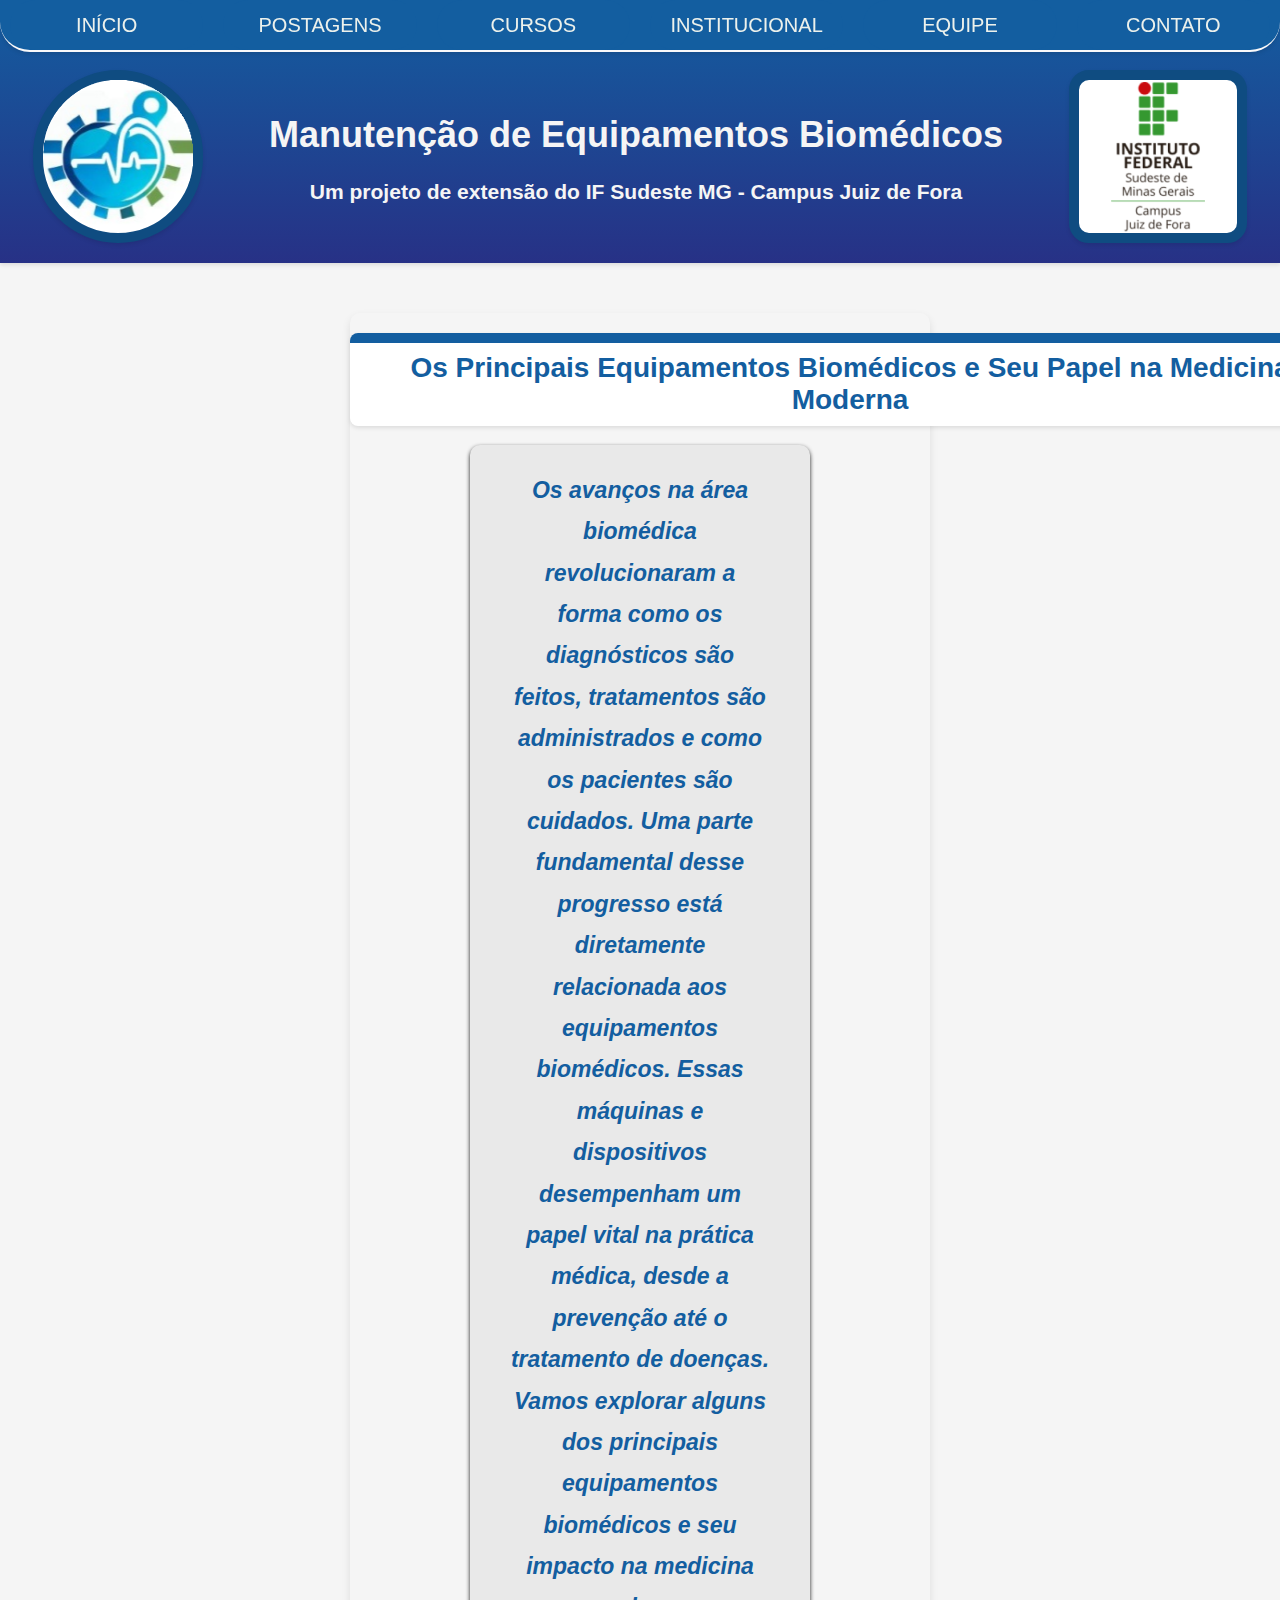
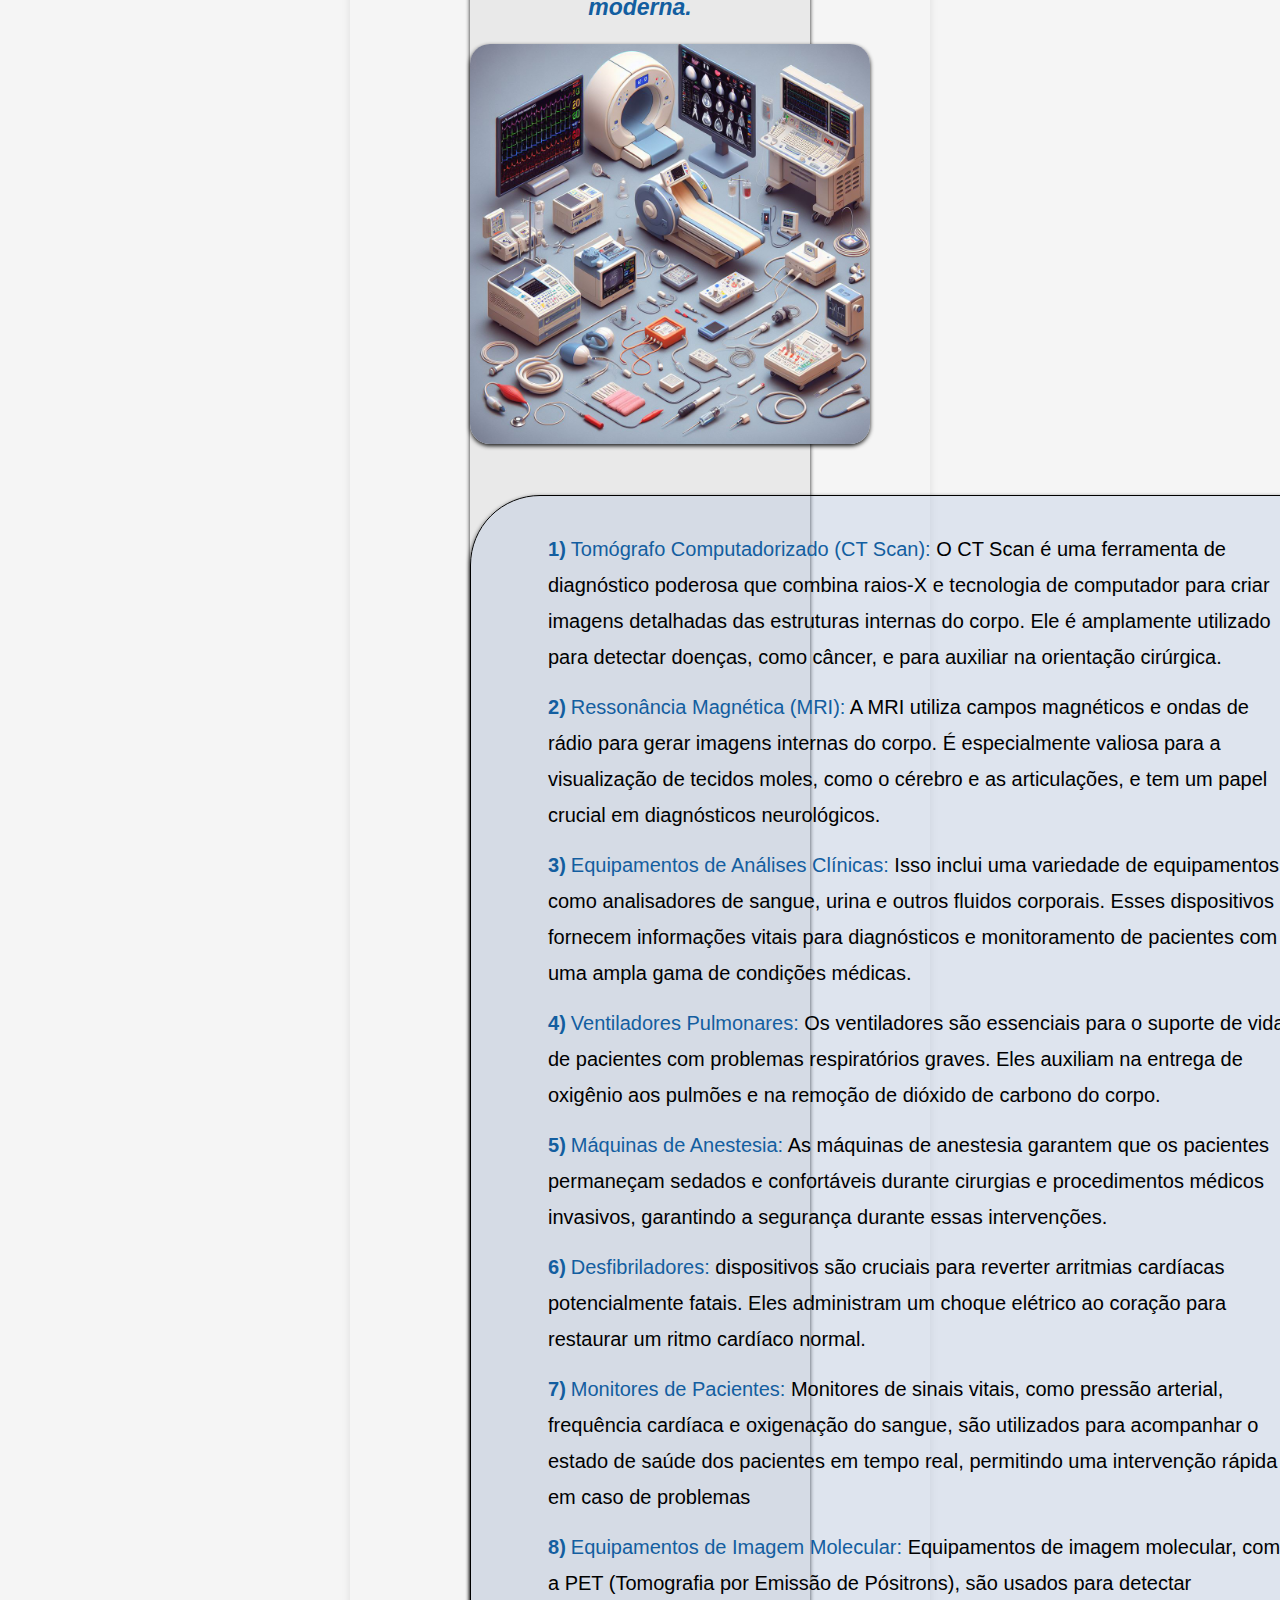
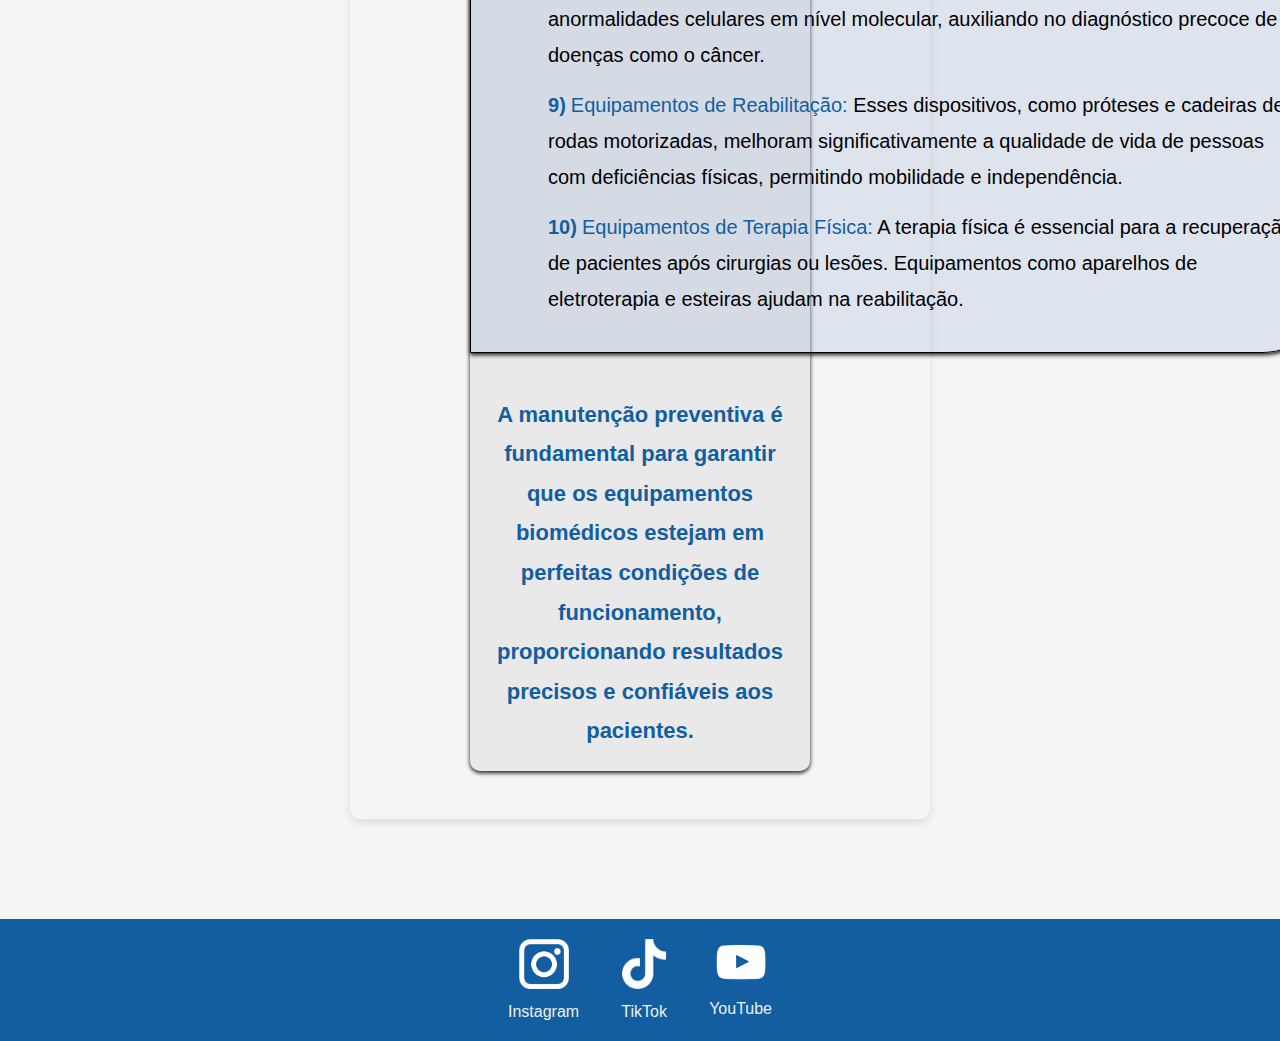
<file: html/equipamentosBiomedicos.html>
<!DOCTYPE html>
<html lang="pt-br">

<head>
    <meta charset="UTF-8">
    <meta name="viewport" content="width=device-width, initial-scale=1.0">
    <title>Os Principais Equipamentos Biomédicos e Seu Papel na Medicina Moderna</title>
    <link href="../Css/equipamentosBiomedicos.css" rel="stylesheet">
</head>

<body>

    <header id="inicio">
        <nav id="menu">
            <a href="../html/index.html">Início</a>
            <a href="../html/index.html#post">Postagens</a>
            <a href="../html/index.html#cur">Cursos</a>
            <a href="../html/index.html#inst">Institucional</a>
            <a href="../html/index.html#equipe">Equipe</a>
            <a href="../html/index.html#cont">Contato</a>
        </nav>

        <div class="logosNomeSite">
            <div class="logos" id="logoProjeto">
                <a href="../html/index.html"><img src="../images/LogoProjeto.png"></a>
            </div>

            <div id="titulo_Site">
                <h1 id="ini">Manutenção de Equipamentos Biomédicos</h1>
                <h3>Um projeto de extensão do IF Sudeste MG - Campus Juiz de Fora</h3>
            </div>

            <div class="logos" id="logoIF">
                <a target="_blank" href="https://www.ifsudestemg.edu.br/"><img src="../images/LogoIFJF1.png"></a>
            </div>
        </div>
    </header>

    <main class="Main">

        <section id="conh" class="NomeSecao">
            <h1>Os Principais Equipamentos Biomédicos e Seu Papel na Medicina Moderna</h1>
        </section>

        <section class="blocoConteudo">


            <div class="blocoTituloImagemEquipamentosBiomedicos">

                <h1>Os avanços na área biomédica revolucionaram a forma como os diagnósticos são feitos, tratamentos são administrados e como os pacientes são cuidados. Uma parte fundamental desse progresso está diretamente relacionada aos equipamentos biomédicos. Essas máquinas e dispositivos desempenham um papel vital na prática médica, desde a prevenção até o tratamento de doenças. Vamos explorar alguns dos principais equipamentos biomédicos e seu impacto na medicina moderna.</h1>

                <img src="../images/postEquipamentos.jpeg">

            </div>


            <div class="blocoSubtituloItens">
                

                <ol class="itensEquipamentosBiomedicos">
                    <li><span class="nomeEquipamento">Tomógrafo Computadorizado (CT Scan):</span> O CT Scan é uma ferramenta de diagnóstico poderosa que combina raios-X e tecnologia de computador para criar imagens detalhadas das estruturas internas do corpo. Ele é amplamente utilizado para detectar doenças, como câncer, e para auxiliar na orientação cirúrgica.</li>
                    <li><span class="nomeEquipamento">Ressonância Magnética (MRI):</span> A MRI utiliza campos magnéticos e ondas de rádio para gerar imagens internas do corpo. É especialmente valiosa para a visualização de tecidos moles, como o cérebro e as articulações, e tem um papel crucial em diagnósticos neurológicos.</li>
                    <li><span class="nomeEquipamento">Equipamentos de Análises Clínicas:</span> Isso inclui uma variedade de equipamentos, como analisadores de sangue, urina e outros fluidos corporais. Esses dispositivos fornecem informações vitais para diagnósticos e monitoramento de pacientes com uma ampla gama de condições médicas.</li>
                    <li><span class="nomeEquipamento">Ventiladores Pulmonares:</span> Os ventiladores são essenciais para o suporte de vida de pacientes com problemas respiratórios graves. Eles auxiliam na entrega de oxigênio aos pulmões e na remoção de dióxido de carbono do corpo.</li>
                    <li><span class="nomeEquipamento">Máquinas de Anestesia:</span> As máquinas de anestesia garantem que os pacientes permaneçam sedados e confortáveis durante cirurgias e procedimentos médicos invasivos, garantindo a segurança durante essas intervenções.</li>
                    <li><span class="nomeEquipamento">Desfibriladores: </span> dispositivos são cruciais para reverter arritmias cardíacas potencialmente fatais. Eles administram um choque elétrico ao coração para restaurar um ritmo cardíaco normal.</li>
                    <li><span class="nomeEquipamento">Monitores de Pacientes:</span> Monitores de sinais vitais, como pressão arterial, frequência cardíaca e oxigenação do sangue, são utilizados para acompanhar o estado de saúde dos pacientes em tempo real, permitindo uma intervenção rápida em caso de problemas</li>
                    <li><span class="nomeEquipamento">Equipamentos de Imagem Molecular:</span> Equipamentos de imagem molecular, como a PET (Tomografia por Emissão de Pósitrons), são usados para detectar anormalidades celulares em nível molecular, auxiliando no diagnóstico precoce de doenças como o câncer.</li>
                    <li><span class="nomeEquipamento">Equipamentos de Reabilitação:</span> Esses dispositivos, como próteses e cadeiras de rodas motorizadas, melhoram significativamente a qualidade de vida de pessoas com deficiências físicas, permitindo mobilidade e independência.</li>
                    <li><span class="nomeEquipamento">Equipamentos de Terapia Física:</span> A terapia física é essencial para a recuperação de pacientes após cirurgias ou lesões. Equipamentos como aparelhos de eletroterapia e esteiras ajudam na reabilitação.</li>
                    
                    </ol>
            </div>

            <p id="conclusaoEquipamentosBiomedicos">A manutenção preventiva é fundamental para garantir que os
                equipamentos biomédicos estejam em perfeitas
                condições de funcionamento, proporcionando resultados precisos e confiáveis aos pacientes.</p>

        </section>


    </main>

    <footer>

        <nav id="rodape">
            <div class="rodape">
                <a href="https://www.instagram.com/manutencao_de_equipamentos_bio/">
                    <img src="../images/instagram.webp">
                </a>
                <a class="redeSocial" href="https://www.instagram.com/manutencao_de_equipamentos_bio/">Instagram</a>
            </div>

            <div class="rodape">
                <a href="https://www.tiktok.com/@redesbiomed">
                    <img src="../images/tiktok.png">
                </a>
                <a class="redeSocial" href="https://www.tiktok.com/@redesbiomed">TikTok</a>
            </div>

            <div class="rodape">
                <a href="https://www.youtube.com/@projetodeextensaoifjf-equipame">
                    <img src="../images/youtube.png">
                </a>
                <a class="redeSocial" href="https://www.youtube.com/@projetodeextensaoifjf-equipame">YouTube</a>
            </div>
        </nav>
    </footer>

</body>
</file>
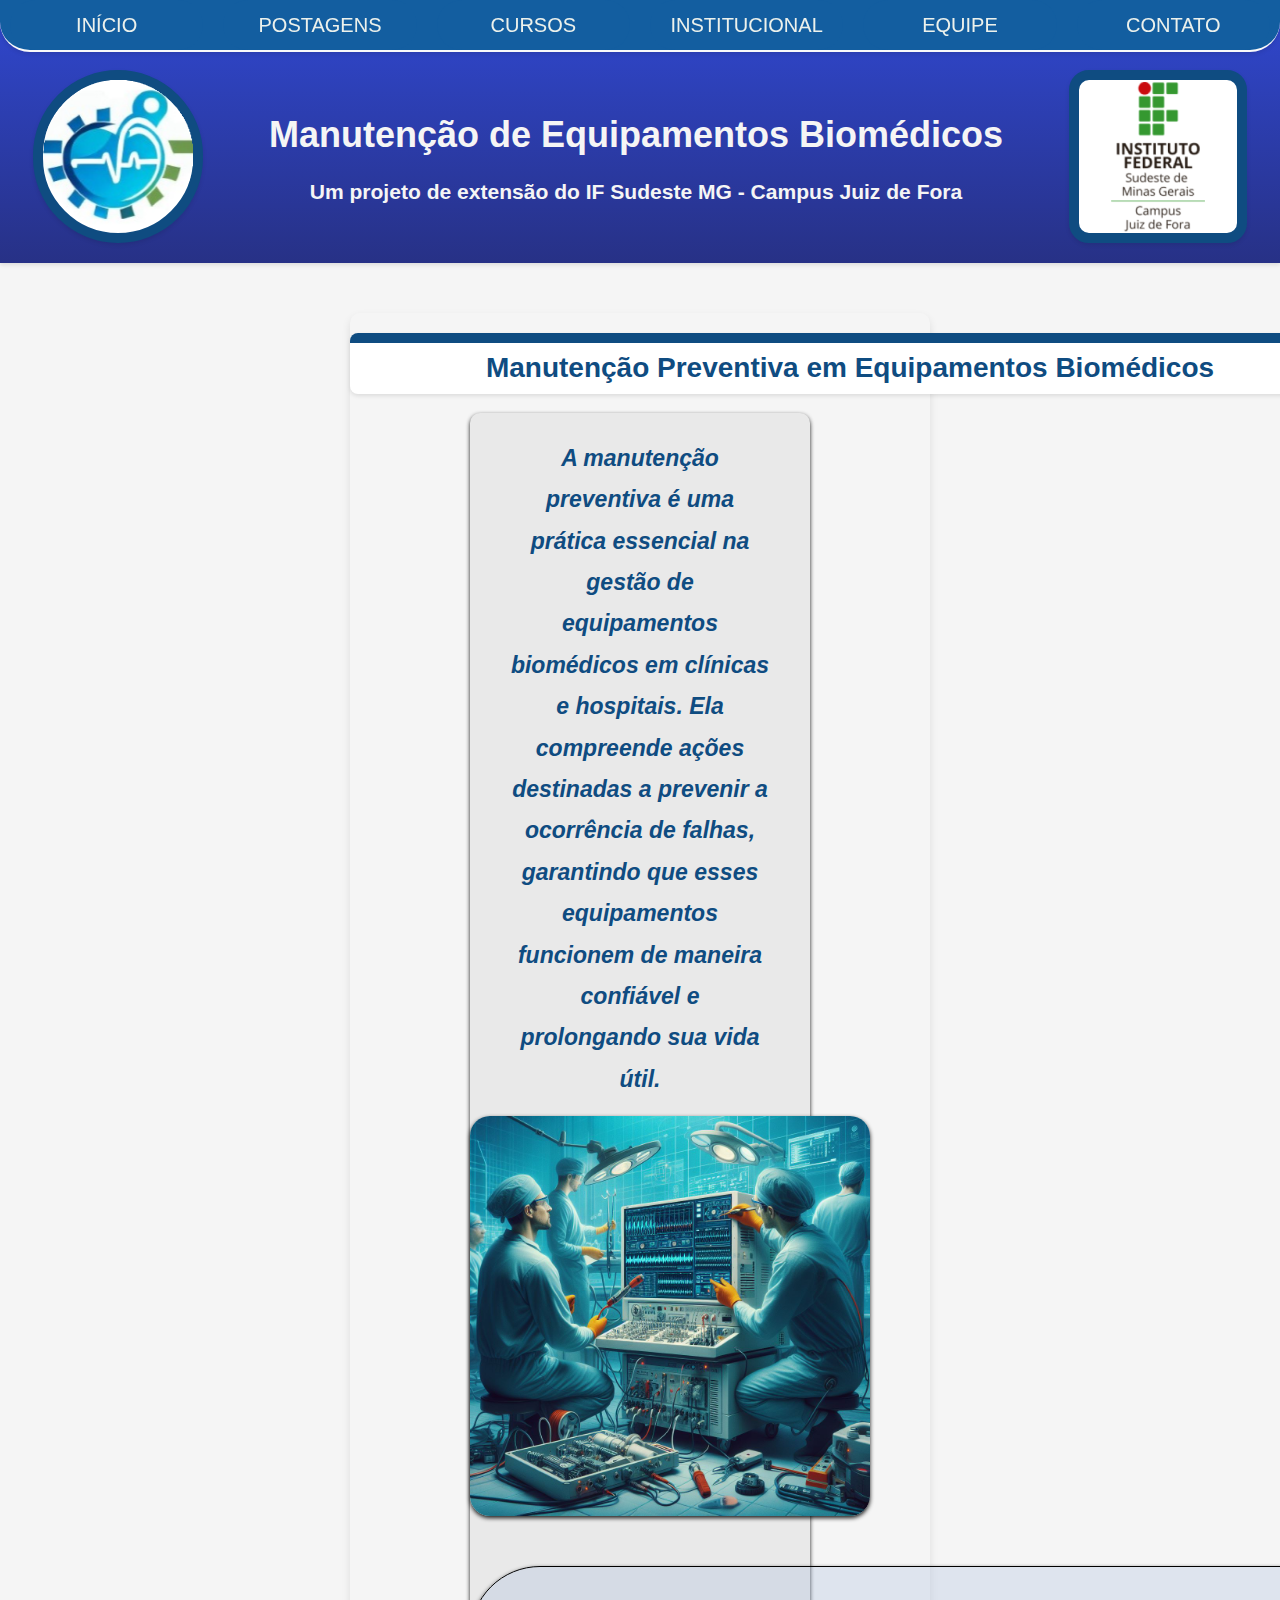
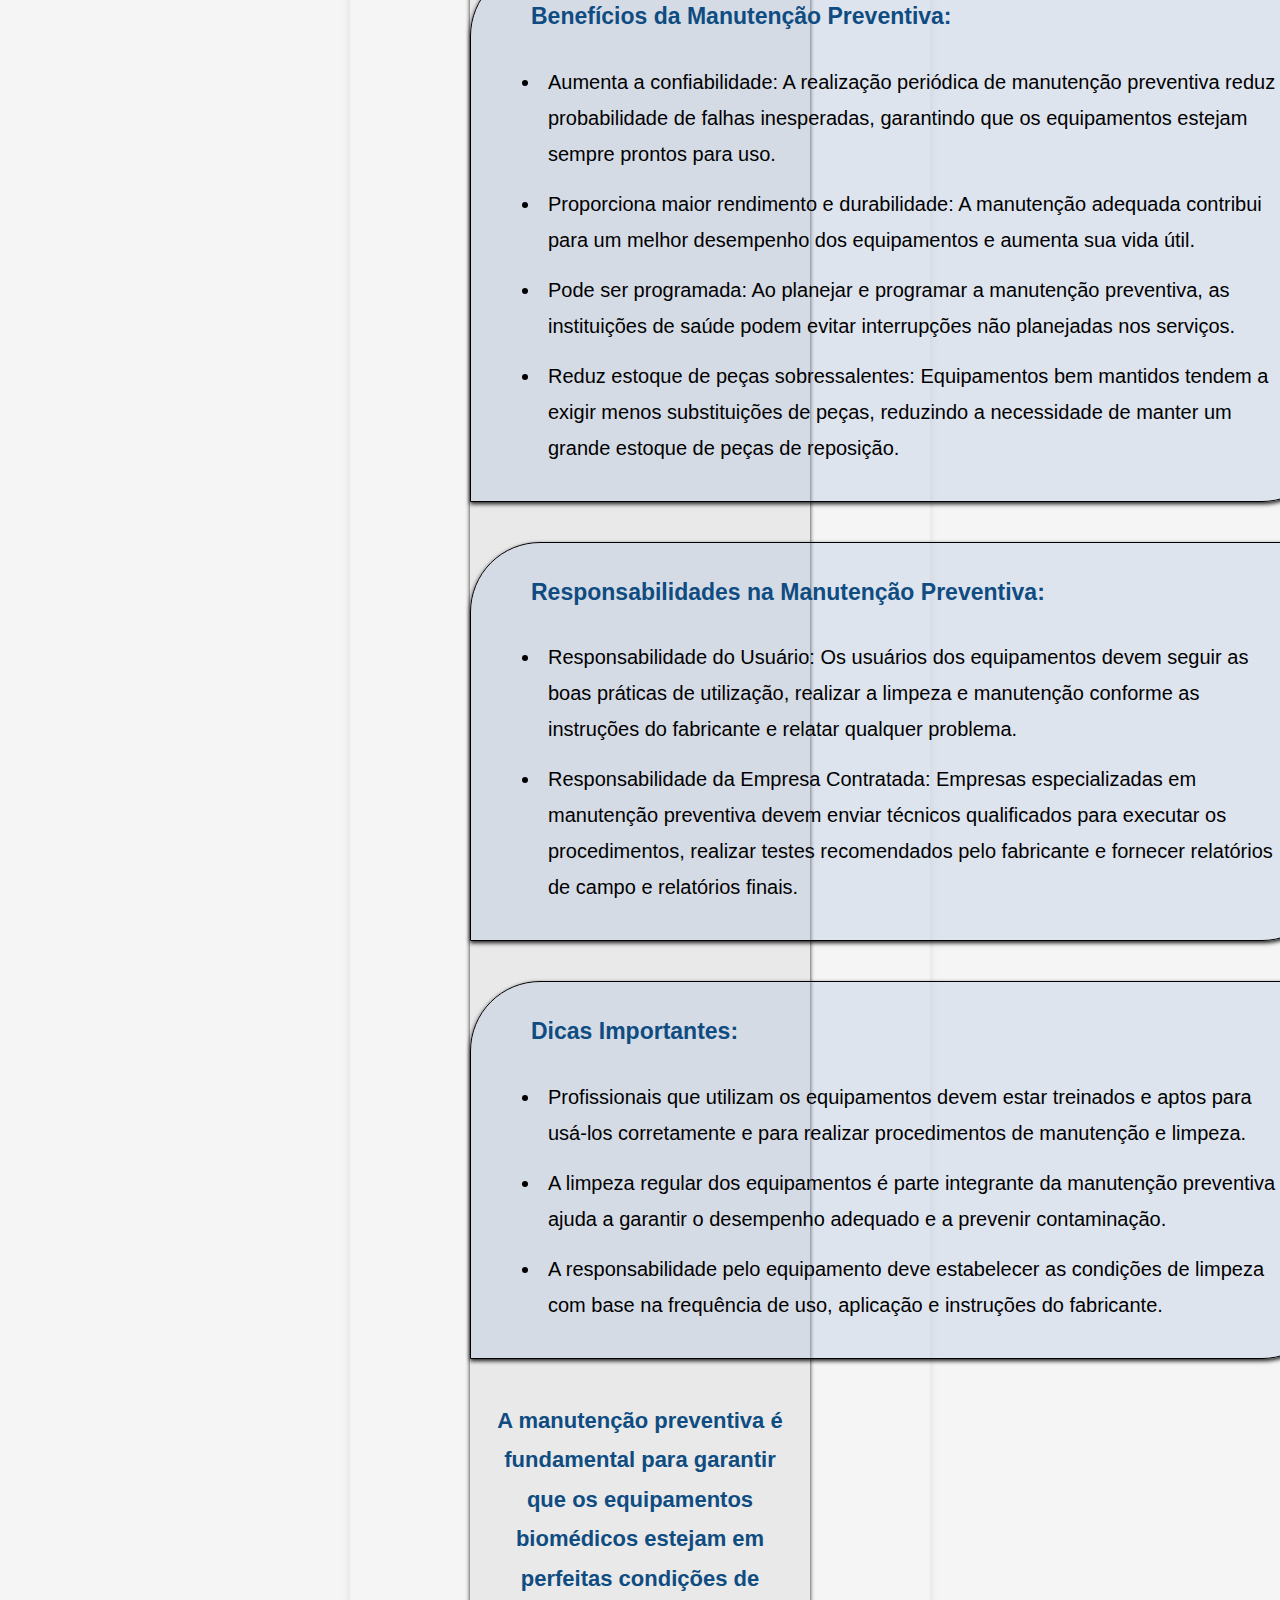
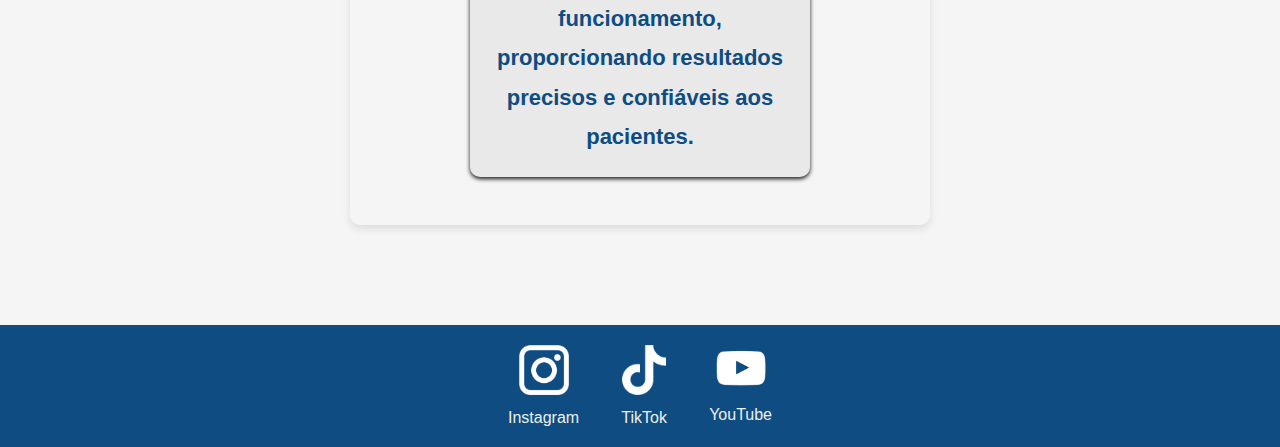
<file: html/manutencaoPreventiva.html>
<!DOCTYPE html>
<html lang="pt-br">

<head>
    <meta charset="UTF-8">
    <meta name="viewport" content="width=device-width, initial-scale=1.0">
    <title>Manutenção Preventiva em Equipamentos Biomédicos</title>
    <link href="../Css/manutencaoPreventiva.css" rel="stylesheet">
</head>

<body>

    <header id="inicio">
        <nav id="menu">
            <a href="../html/index.html">Início</a>
            <a href="../html/index.html#post">Postagens</a>
            <a href="../html/index.html#cur">Cursos</a>
            <a href="../html/index.html#inst">Institucional</a>
            <a href="../html/index.html#equipe">Equipe</a>
            <a href="../html/index.html#cont">Contato</a>
        </nav>

        <div class="logosNomeSite">
            <div class="logos" id="logoProjeto">
                <a href="../html/index.html"><img src="../images/LogoProjeto.png"></a>
            </div>

            <div id="titulo_Site">
                <h1 id="ini">Manutenção de Equipamentos Biomédicos</h1>
                <h3>Um projeto de extensão do IF Sudeste MG - Campus Juiz de Fora</h3>
            </div>

            <div class="logos" id="logoIF">
                <a target="_blank" href="https://www.ifsudestemg.edu.br/"><img src="../images/LogoIFJF1.png"></a>
            </div>
        </div>
    </header>

    <main class="Main">

        <section id="conh" class="NomeSecao">
            <h1>Manutenção Preventiva em Equipamentos Biomédicos</h1>
        </section>

        <section class="blocoConteudo">


            <div class="blocoTituloImagemManutencaoPreventiva">

                <h1>A manutenção preventiva é uma prática essencial na gestão de equipamentos biomédicos em clínicas e
                    hospitais. Ela compreende ações destinadas a prevenir a ocorrência de falhas, garantindo que esses
                    equipamentos funcionem de maneira confiável e prolongando sua vida útil.</h1>

                <img src="../images/imagemManutencaoPreventiva.jpeg">

            </div>


            <div class="blocoSubtituloItens">
                <h2 id="subtituloManutencaoPreventiva">Benefícios da Manutenção Preventiva:</h2>

                <ul class="itensManutencaoPreventiva">
                    <li>Aumenta a confiabilidade: A realização periódica de manutenção preventiva reduz a probabilidade
                        de
                        falhas inesperadas, garantindo que os equipamentos estejam sempre prontos para uso.</li>
                    <li>Proporciona maior rendimento e durabilidade: A manutenção adequada contribui para um melhor
                        desempenho dos equipamentos e aumenta sua vida útil.</li>
                    <li>Pode ser programada: Ao planejar e programar a manutenção preventiva, as instituições de saúde
                        podem
                        evitar interrupções não planejadas nos serviços.</li>
                    <li>Reduz estoque de peças sobressalentes: Equipamentos bem mantidos tendem a exigir menos
                        substituições
                        de peças, reduzindo a necessidade de manter um grande estoque de peças de reposição.</li>
                </ul>
            </div>

            <div class="blocoSubtituloItens">
                <h2 id="subtituloManutencaoPreventiva">Responsabilidades na Manutenção Preventiva:</h2>

                <ul class="itensManutencaoPreventiva">
                    <li>Responsabilidade do Usuário: Os usuários dos equipamentos devem seguir as boas práticas de
                        utilização, realizar a limpeza e manutenção conforme as instruções do fabricante e relatar
                        qualquer
                        problema.</li>
                    <li>Responsabilidade da Empresa Contratada: Empresas especializadas em manutenção preventiva devem
                        enviar técnicos qualificados para executar os procedimentos, realizar testes recomendados pelo
                        fabricante e fornecer relatórios de campo e relatórios finais.</li>
                </ul>
            </div>


            <div class="blocoSubtituloItens">
                <h2 id="subtituloManutencaoPreventiva">Dicas Importantes:</h2>

                <ul class="itensManutencaoPreventiva">
                    <li>Profissionais que utilizam os equipamentos devem estar treinados e aptos para usá-los
                        corretamente e
                        para realizar procedimentos de manutenção e limpeza.</li>
                    <li>A limpeza regular dos equipamentos é parte integrante da manutenção preventiva e ajuda a
                        garantir o
                        desempenho adequado e a prevenir contaminação.</li>
                    <li>A responsabilidade pelo equipamento deve estabelecer as condições de limpeza com base na
                        frequência
                        de uso, aplicação e instruções do fabricante.</li>
                </ul>
            </div>

            <p id="conclusaoManutencaoPreventiva">A manutenção preventiva é fundamental para garantir que os
                equipamentos biomédicos estejam em perfeitas
                condições de funcionamento, proporcionando resultados precisos e confiáveis aos pacientes.</p>



        </section>


    </main>

    <footer>

        <nav id="rodape">
            <div class="rodape">
                <a href="https://www.instagram.com/manutencao_de_equipamentos_bio/">
                    <img src="../images/instagram.webp">
                </a>
                <a class="redeSocial" href="https://www.instagram.com/manutencao_de_equipamentos_bio/">Instagram</a>
            </div>

            <div class="rodape">
                <a href="https://www.tiktok.com/@redesbiomed">
                    <img src="../images/tiktok.png">
                </a>
                <a class="redeSocial" href="https://www.tiktok.com/@redesbiomed">TikTok</a>
            </div>

            <div class="rodape">
                <a href="https://www.youtube.com/@projetodeextensaoifjf-equipame">
                    <img src="../images/youtube.png">
                </a>
                <a class="redeSocial" href="https://www.youtube.com/@projetodeextensaoifjf-equipame">YouTube</a>
            </div>
        </nav>
    </footer>

</body>
</file>
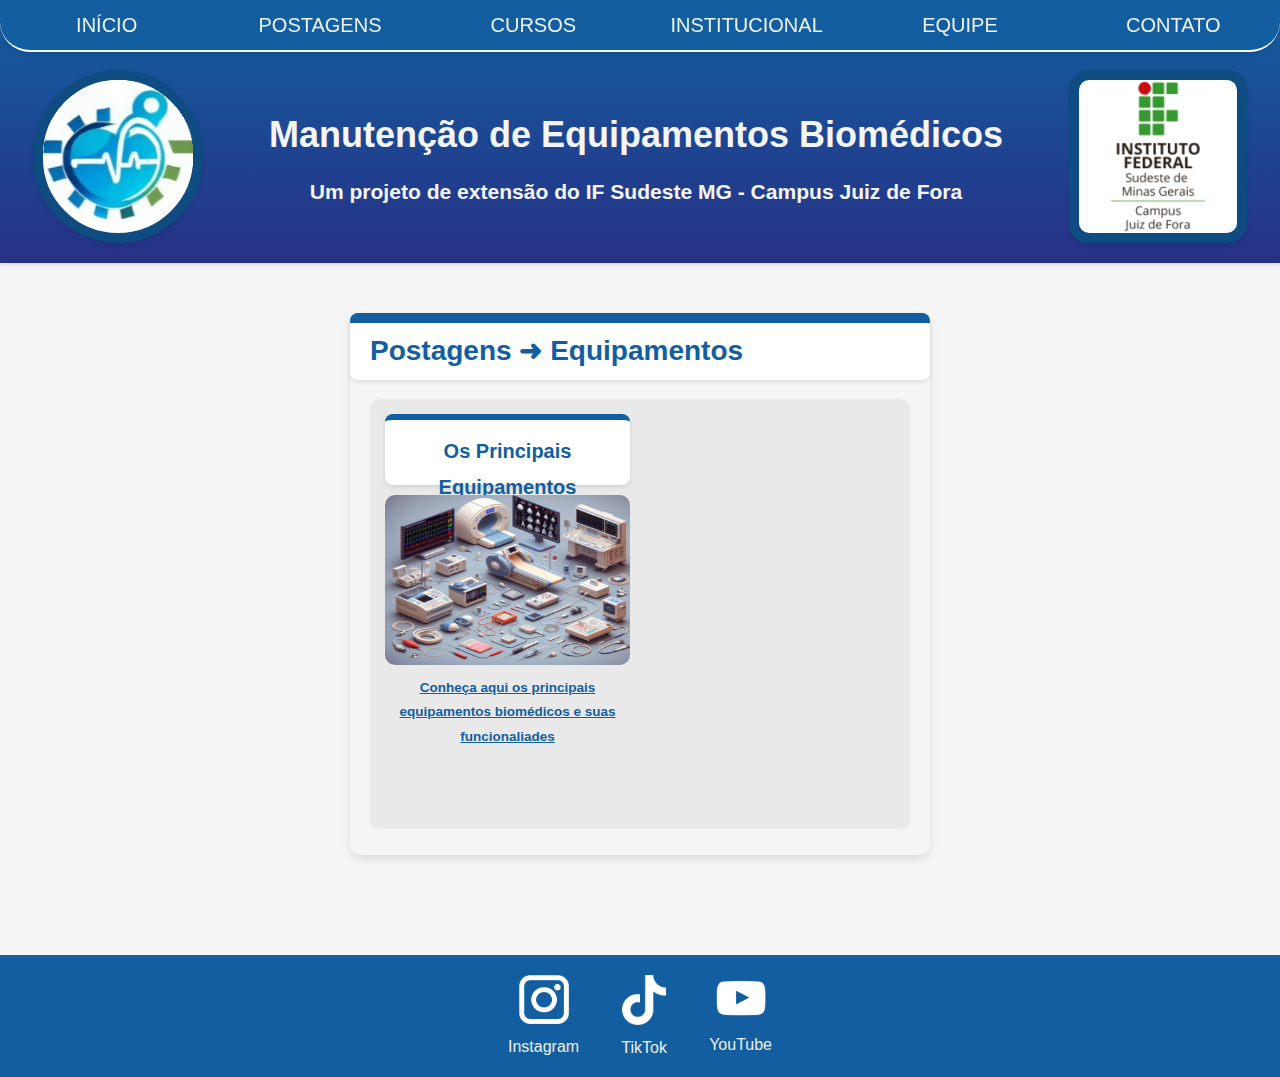
<file: html/postagensEquipamentos.html>
<!DOCTYPE html>
<html lang="pt-br">

<head>
    <meta charset="UTF-8">
    <meta name="viewport" content="width=device-width, initial-scale=1.0">
    <title>Equipamentos</title>
    <link href="../Css/postagensEquipamentos.css" rel="stylesheet">
</head>

<body>

    <header id="inicio">
        <nav id="menu">
            <a href="../html/index.html">Início</a>
            <a href="../html/index.html#post">Postagens</a>
            <a href="../html/index.html#cur">Cursos</a>
            <a href="../html/index.html#inst">Institucional</a>
            <a href="../html/index.html#equipe">Equipe</a>
            <a href="../html/index.html#cont">Contato</a>
        </nav>

        <div class="logosNomeSite">
            <div class="logos" id="logoProjeto">
                <a href="../html/index.html"><img src="../images/LogoProjeto.png"></a>
            </div>

            <div id="titulo_Site">
                <h1>Manutenção de Equipamentos Biomédicos</h1>
                <h3>Um projeto de extensão do IF Sudeste MG - Campus Juiz de Fora</h3>
            </div>

            <div class="logos" id="logoIF">
                <a target="_blank" href="https://www.ifsudestemg.edu.br/"><img src="../images/LogoIFJF1.png"></a>
            </div>
        </div>
    </header>

    <main class="Main">

        <section id="conh" class="NomeSecao">
            <h1>Postagensㅤ ➜ ㅤEquipamentos</h1>
        </section>

        <section class="blocoConteudo">


            <div class="blocoPostagens">

                <section class="NomeSecaoPosts">
                    <h1>Os Principais Equipamentos Biomédicos e Seu Papel na Medicina Moderna</h1>
                </section>

                <section class="imagemPosts">
                    <a href="../html/equipamentosBiomedicos.html">
                        <img src="../images/postEquipamentos.jpeg">
                    </a>
                </section>


                <section class="informacaoPosts">
                    <a href="../html/equipamentosBiomedicos.html">
                        <h2>Conheça aqui os principais equipamentos biomédicos e suas funcionaliades</h2>
                    </a>
                </section>

            </div>


        </section>


    </main>



    <footer>

        <nav id="rodape">
            <div class="rodape">
                <a href="https://www.instagram.com/manutencao_de_equipamentos_bio/">
                    <img src="../images/instagram.webp">
                </a>
                <a class="redeSocial" href="https://www.instagram.com/manutencao_de_equipamentos_bio/">Instagram</a>
            </div>

            <div class="rodape">
                <a href="https://www.tiktok.com/@redesbiomed">
                    <img src="../images/tiktok.png">
                </a>
                <a class="redeSocial" href="https://www.tiktok.com/@redesbiomed">TikTok</a>
            </div>

            <div class="rodape">
                <a href="https://www.youtube.com/@projetodeextensaoifjf-equipame">
                    <img src="../images/youtube.png">
                </a>
                <a class="redeSocial" href="https://www.youtube.com/@projetodeextensaoifjf-equipame">YouTube</a>
            </div>
        </nav>
    </footer>

</body>

</html>
</file>
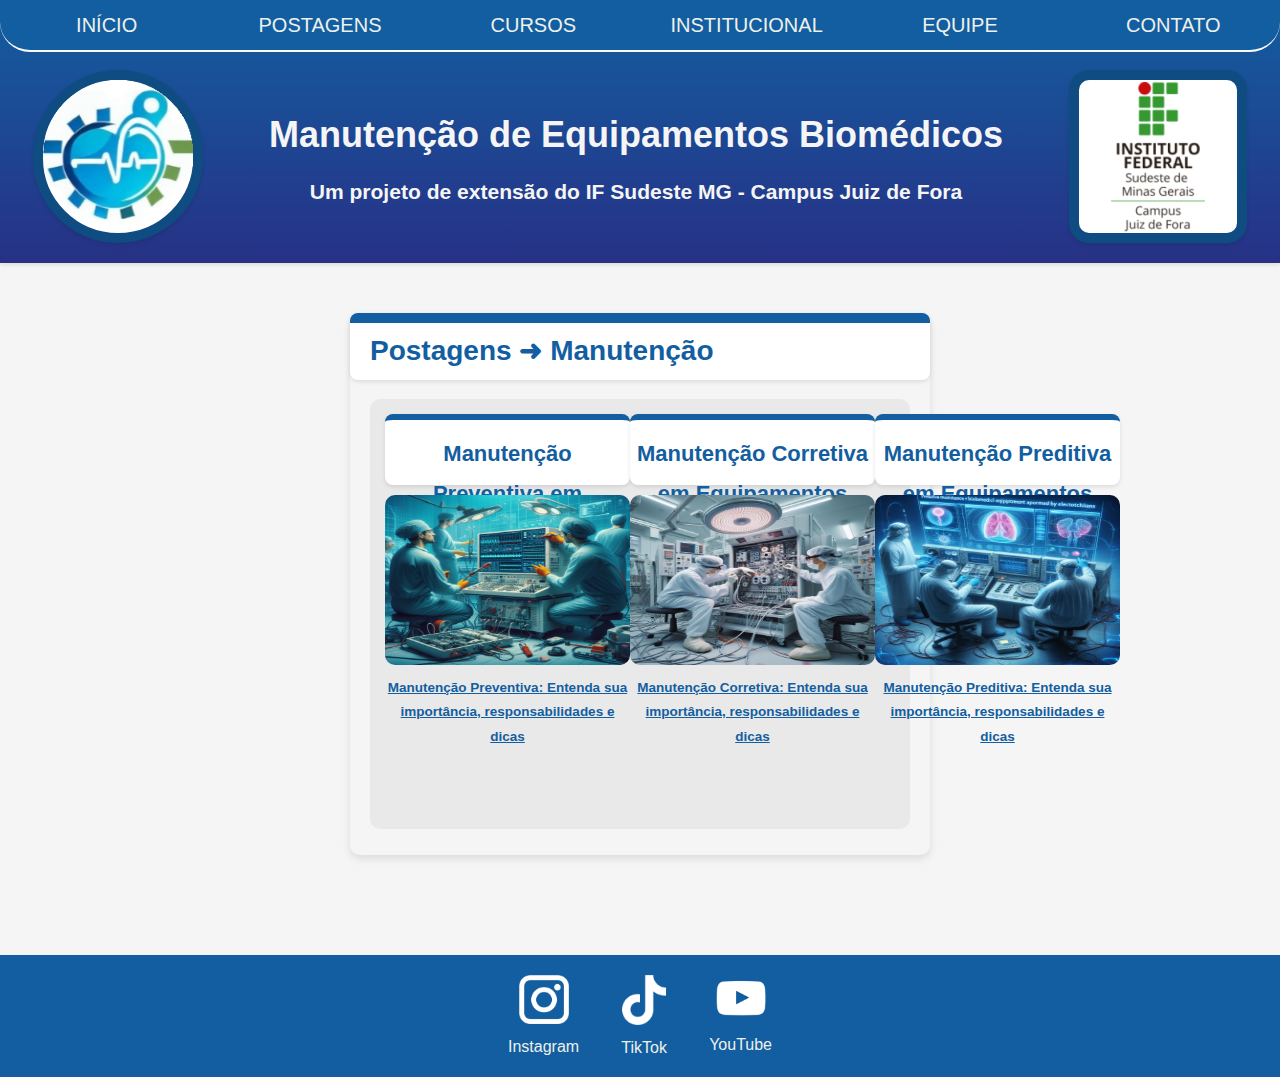
<file: html/postagensManutencao.html>
<!DOCTYPE html>
<html lang="pt-br">

<head>
    <meta charset="UTF-8">
    <meta name="viewport" content="width=device-width, initial-scale=1.0">
    <title>Manutenção</title>
    <link href="../Css/postagensManutencao.css" rel="stylesheet">
</head>

<body>

    <header id="inicio">
        <nav id="menu">
            <a href="../html/index.html">Início</a>
            <a href="../html/index.html#post">Postagens</a>
            <a href="../html/index.html#cur">Cursos</a>
            <a href="../html/index.html#inst">Institucional</a>
            <a href="../html/index.html#equipe">Equipe</a>
            <a href="../html/index.html#cont">Contato</a>
        </nav>

        <div class="logosNomeSite">
            <div class="logos" id="logoProjeto">
                <a href="../html/index.html"><img src="../images/LogoProjeto.png"></a>
            </div>

            <div id="titulo_Site">
                <h1>Manutenção de Equipamentos Biomédicos</h1>
                <h3>Um projeto de extensão do IF Sudeste MG - Campus Juiz de Fora</h3>
            </div>

            <div class="logos" id="logoIF">
                <a target="_blank" href="https://www.ifsudestemg.edu.br/"><img src="../images/LogoIFJF1.png"></a>
            </div>
        </div>
    </header>

    <main class="Main">

        <section id="conh" class="NomeSecao">
            <h1>Postagensㅤ ➜ ㅤManutenção</h1>
        </section>

        <section class="blocoConteudo">


            <div class="blocoPostagens">

                <section class="NomeSecaoPosts">
                    <h1>Manutenção Preventiva em Equipamentos Biomédicos</h1>
                </section>

                <section class="imagemPosts">
                    <a href="../html/manutencaoPreventiva.html">
                        <img src="../images/imagemManutencaoPreventiva.jpeg">
                    </a>
                </section>


                <section class="informacaoPosts">
                    <a href="../html/manutencaoPreventiva.html">
                        <h2>Manutenção Preventiva: Entenda sua importância, responsabilidades e dicas</h2>
                    </a>
                </section>

            </div>


            <div class="blocoPostagens">

                <section class="NomeSecaoPosts">
                    <h1>Manutenção Corretiva em Equipamentos Biomédicos</h1>
                </section>

                
                <section class="imagemPosts">
                    <a href="">
                        <img src="../images/manutencaoCorretiva.jpeg">
                    </a>
                </section>


                <section class="informacaoPosts">
                    <a href="">
                        <h2>Manutenção Corretiva: Entenda sua importância, responsabilidades e dicas</h2>
                    </a>
                </section>

            </div>
            

            <div class="blocoPostagens">

                <section class="NomeSecaoPosts">
                    <h1>Manutenção Preditiva em Equipamentos Biomédicos</h1>
                </section>

                <section class="imagemPosts">
                    <a href="">
                        <img src="../images/manutencaoPreditiva.jpeg">
                    </a>
                </section>


                <section class="informacaoPosts">
                    <a href="">
                        <h2>Manutenção Preditiva: Entenda sua importância, responsabilidades e dicas</h2>
                    </a>
                </section>

            </div>

            


        </section>





    </main>



    <footer>

        <nav id="rodape">
            <div class="rodape">
                <a href="https://www.instagram.com/manutencao_de_equipamentos_bio/">
                    <img src="../images/instagram.webp">
                </a>
                <a class="redeSocial" href="https://www.instagram.com/manutencao_de_equipamentos_bio/">Instagram</a>
            </div>

            <div class="rodape">
                <a href="https://www.tiktok.com/@redesbiomed">
                    <img src="../images/tiktok.png">
                </a>
                <a class="redeSocial" href="https://www.tiktok.com/@redesbiomed">TikTok</a>
            </div>

            <div class="rodape">
                <a href="https://www.youtube.com/@projetodeextensaoifjf-equipame">
                    <img src="../images/youtube.png">
                </a>
                <a class="redeSocial" href="https://www.youtube.com/@projetodeextensaoifjf-equipame">YouTube</a>
            </div>
        </nav>
    </footer>

</body>

</html>
</file>
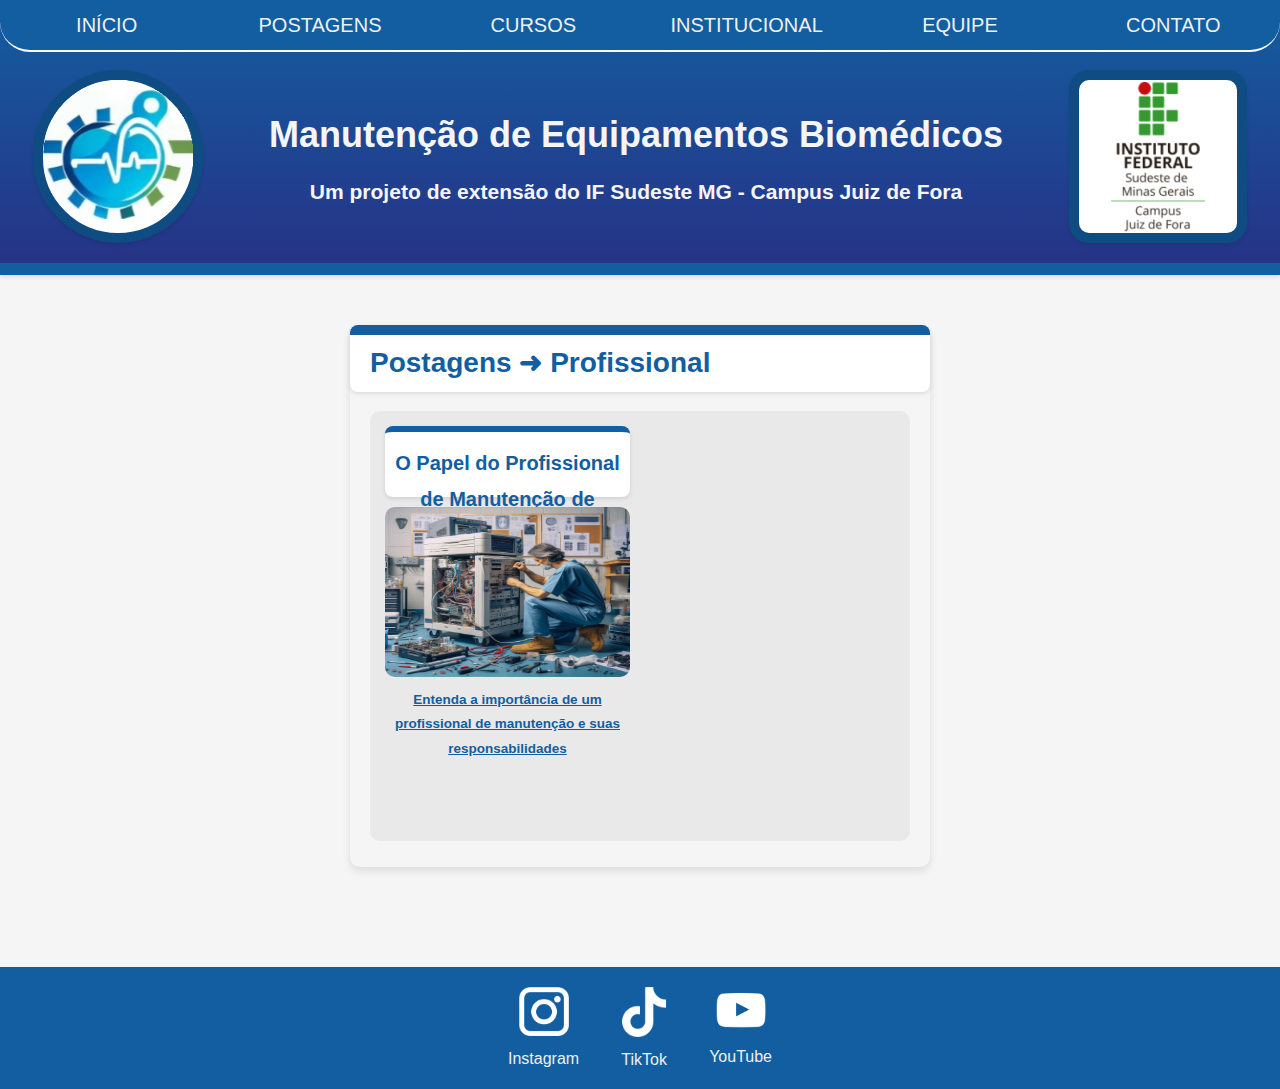
<file: html/postagensProfissional.html>
<!DOCTYPE html>
<html lang="pt-br">

<head>
    <meta charset="UTF-8">
    <meta name="viewport" content="width=device-width, initial-scale=1.0">
    <title>Profissional</title>
    <link href="../Css/postagensProfissional.css" rel="stylesheet">
</head>

<body>

    <header id="inicio">
        <nav id="menu">
            <a href="../html/index.html">Início</a>
            <a href="../html/index.html#post">Postagens</a>
            <a href="../html/index.html#cur">Cursos</a>
            <a href="../html/index.html#inst">Institucional</a>
            <a href="../html/index.html#equipe">Equipe</a>
            <a href="../html/index.html#cont">Contato</a>
        </nav>

        <div class="logosNomeSite">
            <div class="logos" id="logoProjeto">
                <a href="../html/index.html"><img src="../images/LogoProjeto.png"></a>
            </div>

            <div id="titulo_Site">
                <h1>Manutenção de Equipamentos Biomédicos</h1>
                <h3>Um projeto de extensão do IF Sudeste MG - Campus Juiz de Fora</h3>
            </div>

            <div class="logos" id="logoIF">
                <a target="_blank" href="https://www.ifsudestemg.edu.br/"><img src="../images/LogoIFJF1.png"></a>
            </div>
        </div>
    </header>

    <main class="Main">

        <section id="conh" class="NomeSecao">
            <h1>Postagensㅤ ➜ ㅤProfissional</h1>
        </section>

        <section class="blocoConteudo">


            <div class="blocoPostagens">

                <section class="NomeSecaoPosts">
                    <h1>O Papel do Profissional de Manutenção de Equipamentos Biomédicos</h1>
                </section>

                <section class="imagemPosts">
                    <a href="../html/profissionais.html">
                        <img src="../images/postProfissional.jpeg">
                    </a>
                </section>


                <section class="informacaoPosts">
                    <a href="../html/profissionais.html">
                        <h2>Entenda a importância de um profissional de manutenção e suas responsabilidades</h2>
                    </a>
                </section>

            </div>


        </section>


    </main>



    <footer>

        <nav id="rodape">
            <div class="rodape">
                <a href="https://www.instagram.com/manutencao_de_equipamentos_bio/">
                    <img src="../images/instagram.webp">
                </a>
                <a class="redeSocial" href="https://www.instagram.com/manutencao_de_equipamentos_bio/">Instagram</a>
            </div>

            <div class="rodape">
                <a href="https://www.tiktok.com/@redesbiomed">
                    <img src="../images/tiktok.png">
                </a>
                <a class="redeSocial" href="https://www.tiktok.com/@redesbiomed">TikTok</a>
            </div>

            <div class="rodape">
                <a href="https://www.youtube.com/@projetodeextensaoifjf-equipame">
                    <img src="../images/youtube.png">
                </a>
                <a class="redeSocial" href="https://www.youtube.com/@projetodeextensaoifjf-equipame">YouTube</a>
            </div>
        </nav>
    </footer>

</body>

</html>
</file>
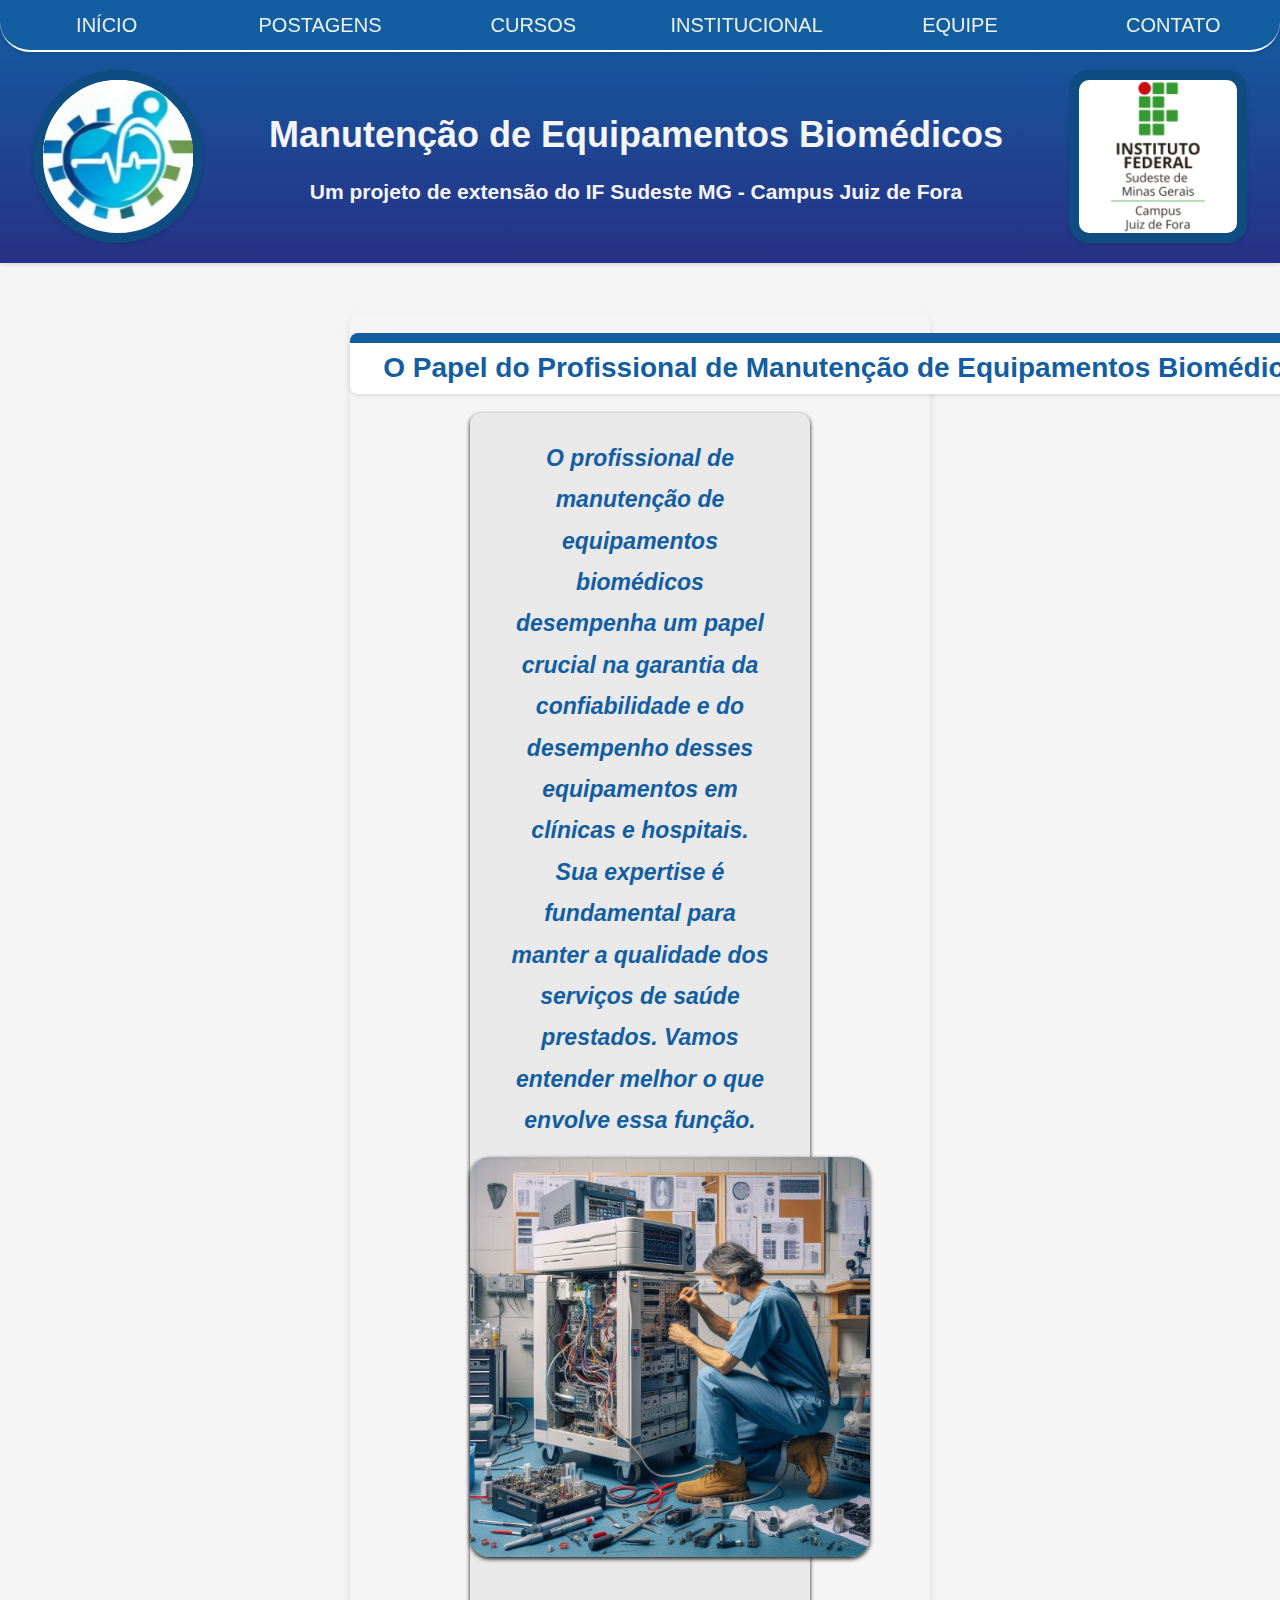
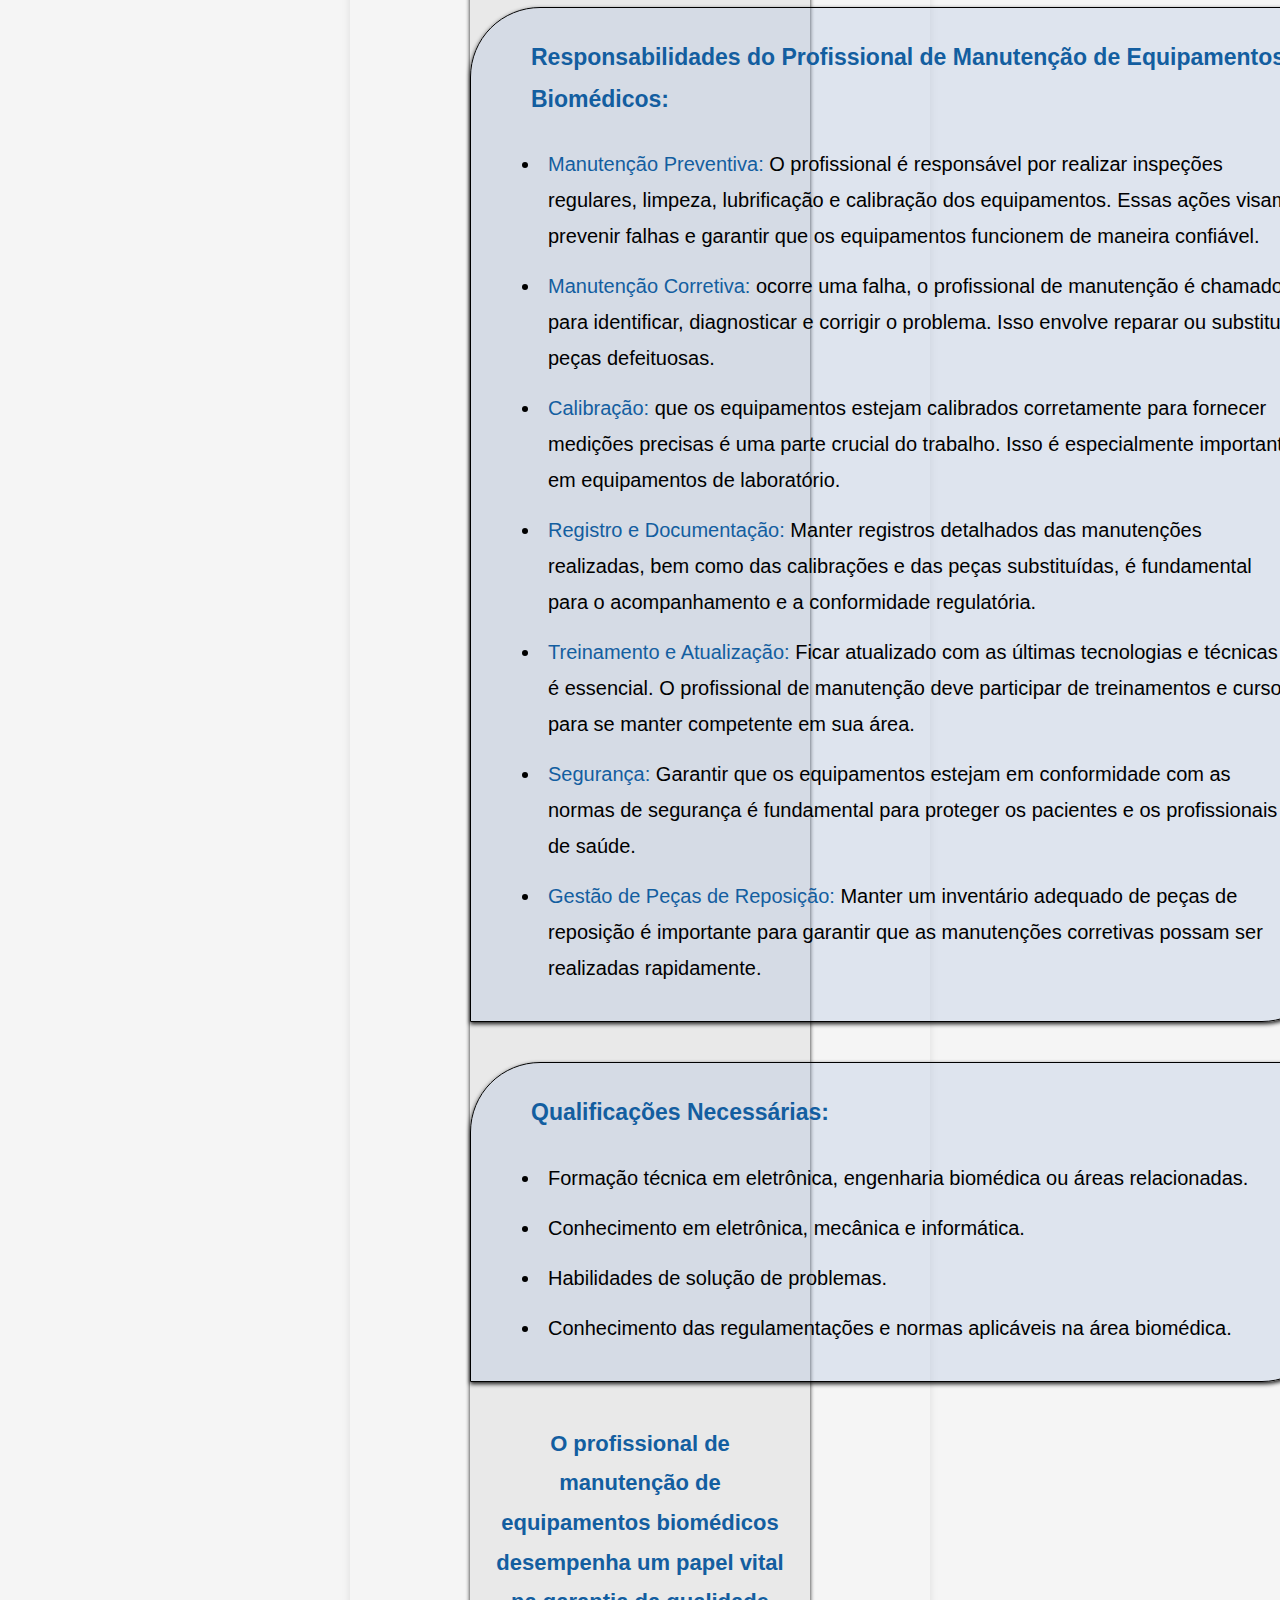
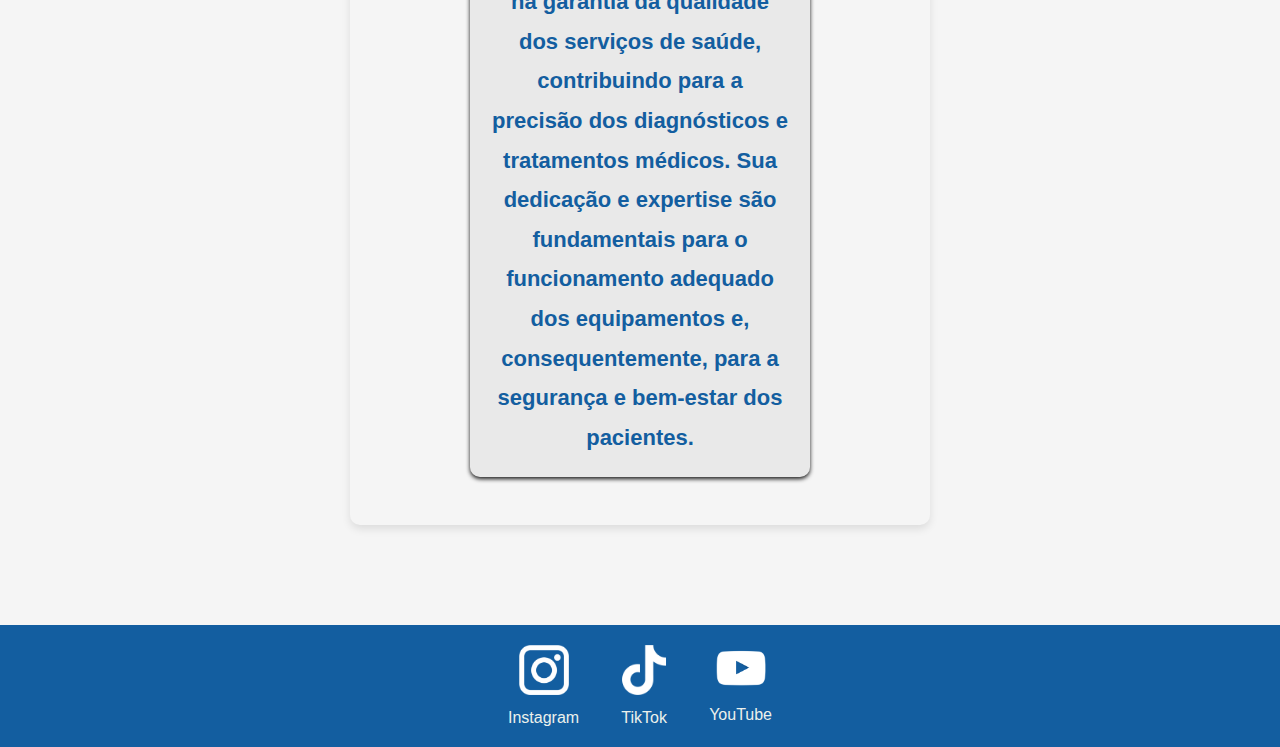
<file: html/profissionais.html>
<!DOCTYPE html>
<html lang="pt-br">

<head>
    <meta charset="UTF-8">
    <meta name="viewport" content="width=device-width, initial-scale=1.0">
    <title>Manutenção Preventiva em Equipamentos Biomédicos</title>
    <link href="../Css/profissionais.css" rel="stylesheet">
</head>

<body>

    <header id="inicio">
        <nav id="menu">
            <a href="../html/index.html">Início</a>
            <a href="../html/index.html#post">Postagens</a>
            <a href="../html/index.html#cur">Cursos</a>
            <a href="../html/index.html#inst">Institucional</a>
            <a href="../html/index.html#equipe">Equipe</a>
            <a href="../html/index.html#cont">Contato</a>
        </nav>

        <div class="logosNomeSite">
            <div class="logos" id="logoProjeto">
                <a href="../html/index.html"><img src="../images/LogoProjeto.png"></a>
            </div>

            <div id="titulo_Site">
                <h1 id="ini">Manutenção de Equipamentos Biomédicos</h1>
                <h3>Um projeto de extensão do IF Sudeste MG - Campus Juiz de Fora</h3>
            </div>

            <div class="logos" id="logoIF">
                <a target="_blank" href="https://www.ifsudestemg.edu.br/"><img src="../images/LogoIFJF1.png"></a>
            </div>
        </div>
    </header>

    <main class="Main">

        <section id="conh" class="NomeSecao">
            <h1>O Papel do Profissional de Manutenção de Equipamentos Biomédicos</h1>
        </section>

        <section class="blocoConteudo">


            <div class="blocoTituloImagemProfissional">

                <h1>O profissional de manutenção de equipamentos biomédicos desempenha um papel crucial na garantia da
                    confiabilidade e do desempenho desses equipamentos em clínicas e hospitais. Sua expertise é
                    fundamental para manter a qualidade dos serviços de saúde prestados. Vamos entender melhor o que
                    envolve essa função.

                </h1>

                <img src="../images/postProfissional.jpeg">

            </div>


            <div class="blocoSubtituloItens">
                <h2 id="subtituloProfissional">Responsabilidades do Profissional de Manutenção de Equipamentos
                    Biomédicos:</h2>

                <ul class="itensProfissional">
                    <li><span class="responsabilidadesProfissional">Manutenção Preventiva:</span> O profissional é responsável por realizar inspeções regulares, limpeza,
                        lubrificação e calibração dos equipamentos. Essas ações visam prevenir falhas e garantir que os
                        equipamentos funcionem de maneira confiável.</li>
                    <li><span class="responsabilidadesProfissional">Manutenção Corretiva: </span>ocorre uma falha, o profissional de manutenção é chamado para
                        identificar, diagnosticar e corrigir o problema. Isso envolve reparar ou substituir peças
                        defeituosas.</li>
                    <li><span class="responsabilidadesProfissional">Calibração:</span> que os equipamentos estejam calibrados corretamente para fornecer medições
                        precisas é uma parte crucial do trabalho. Isso é especialmente importante em equipamentos de
                        laboratório.</li>
                    <li><span class="responsabilidadesProfissional">Registro e Documentação:</span> Manter registros detalhados das manutenções realizadas, bem como das
                        calibrações e das peças substituídas, é fundamental para o acompanhamento e a conformidade
                        regulatória.</li>
                    <li><span class="responsabilidadesProfissional">Treinamento e Atualização:</span> Ficar atualizado com as últimas tecnologias e técnicas é essencial. O
                        profissional de manutenção deve participar de treinamentos e cursos para se manter competente em
                        sua área.</li>
                    <li><span class="responsabilidadesProfissional">Segurança:</span> Garantir que os equipamentos estejam em conformidade com as normas de segurança é
                        fundamental para proteger os pacientes e os profissionais de saúde.</li>
                    <li><span class="responsabilidadesProfissional">Gestão de Peças de Reposição:</span> Manter um inventário adequado de peças de reposição é importante
                        para garantir que as manutenções corretivas possam ser realizadas rapidamente.</li>
                </ul>

            </div>

            <div class="blocoSubtituloItens">
                <h2 id="subtituloProfissional">Qualificações Necessárias:</h2>

                <ul class="itensProfissional">
                    <li>Formação técnica em eletrônica, engenharia biomédica ou áreas relacionadas.</li>
                    <li>Conhecimento em eletrônica, mecânica e informática.</li>
                    <li>Habilidades de solução de problemas.</li>
                    <li>Conhecimento das regulamentações e normas aplicáveis na área biomédica.</li>
                </ul>
            </div>


            <p id="conclusaoProfissional">O profissional de manutenção de equipamentos biomédicos desempenha um papel vital na garantia da qualidade dos serviços de saúde, contribuindo para a precisão dos diagnósticos e tratamentos médicos. Sua dedicação e expertise são fundamentais para o funcionamento adequado dos equipamentos e, consequentemente, para a segurança e bem-estar dos pacientes.</p>



        </section>


    </main>

    <footer>

        <nav id="rodape">
            <div class="rodape">
                <a href="https://www.instagram.com/manutencao_de_equipamentos_bio/">
                    <img src="../images/instagram.webp">
                </a>
                <a class="redeSocial" href="https://www.instagram.com/manutencao_de_equipamentos_bio/">Instagram</a>
            </div>

            <div class="rodape">
                <a href="https://www.tiktok.com/@redesbiomed">
                    <img src="../images/tiktok.png">
                </a>
                <a class="redeSocial" href="https://www.tiktok.com/@redesbiomed">TikTok</a>
            </div>

            <div class="rodape">
                <a href="https://www.youtube.com/@projetodeextensaoifjf-equipame">
                    <img src="../images/youtube.png">
                </a>
                <a class="redeSocial" href="https://www.youtube.com/@projetodeextensaoifjf-equipame">YouTube</a>
            </div>
        </nav>
    </footer>

</body>
</file>
<file: Css/equipamentosBiomedicos.css>
body {
    height: auto;   
    margin: 0 auto;
    background-color: #F5F5F5; 
    font-family: 'Roboto', sans-serif;
}

header {
    margin: 0;
    background: linear-gradient(to bottom,  rgb(19, 94, 160), #273186);
    box-shadow: 0 2px 4px rgba(0, 0, 0, 0.1); 
}

#menu {
    margin: 0 auto;
    display: flex;
    background-color: rgb(19, 94, 160);
    position: fixed;
    height: 50px;
    width: 100%;
    justify-content: space-around;
    align-items: center;
    text-align: center;
    border-bottom: 2px solid  #f9f9fa;
    border-bottom-left-radius: 30px;
    border-bottom-right-radius: 30px;
    box-shadow: 0 2px 4px rgba(0, 0, 0, 0.1); 
    z-index: 3; 
}

#menu a {
    color: #ecf1ec;
    margin: 0 10px;
    text-decoration: none;
    font-size: 20px;
    width: 100%;
    height: 100%;
    line-height: 50px;
    text-transform: uppercase;
    background-color:rgb(19, 94, 160);
    border-radius: 100px;
}

#menu a:hover {
    margin: 0 10px;
    border: 1px solid #ecf0f1;
    border-radius: 100px;
    background-color: rgb(15, 76, 129);
    font-size: 22px;
    margin-bottom: 2px;
    border-bottom: 6px solid #ecf0f1;
    color: azure;
}

.logosNomeSite {
    display: flex;
    justify-content: space-around;
    padding-top: 70px;
    padding-bottom: 20px;
    
}

.logos img {
    display: flex;
    justify-content: center;
    max-height: 100%;
    max-width: 100%;
}

#logoIF {
    display: flex;
    justify-content: center;
    align-items: center;
    background-color: #ffffff;
    padding: 4px;
    width: 150px;
    height: 145px;
    border-radius: 20px;
    border: 10px solid rgb(15, 76, 129);
    box-shadow: 0 2px 4px rgba(0, 0, 0, 0.1); /* Adicionei uma sombra sutil */
}

#logoIF img {
    max-width: 100%;
    max-height: 100%;
}

#logoProjeto {
    background-color: #ffffff;
    border-radius: 100px;
    border: 10px solid rgb(15, 76, 129);
    width: 150px;
    box-shadow: 0 2px 4px rgba(0, 0, 0, 0.1); /* Adicionei uma sombra sutil */
}

#titulo_Site {
    text-align: center;
    margin-top: 20px;
    color: whitesmoke; /* Alterei a cor do texto para um cinza mais escuro */
    font-size: large;
}


.NomeSecao {
    
    width: 1000px;
    background-color: #ffffff; /* Alterei a cor de fundo para branco */
    color:rgb(19, 94, 160);
    border-top: 10px solid rgb(19, 94, 160);
    border-radius: 8px; 
    box-shadow: 0 2px 4px rgba(0, 0, 0, 0.1);
    margin-left: auto;
    margin-right: auto;
}

.NomeSecao h1{
    text-align: center;
    position: relative;
    bottom: 10px;
    font-size: 28px;
}

.blocoConteudo{
    padding-top: 10px;
    font-size: 18px;
    margin-left: 120px;
    margin-right: 120px;
    height: auto;
    background-color:rgba(187, 185, 183,0.2);
    border-radius: 10px;
    line-height: 1.8; /* Ajuste o valor conforme necessário */
    box-shadow: 0 2px 4px rgba(0, 0, 0, 0.9);
}

.blocoTituloImagemEquipamentosBiomedicos {
    text-align: center;
}

.blocoTituloImagemEquipamentosBiomedicos h1{
    font-style: italic;
    font-size: 23px;
    text-align: center;
    padding-left: 40px;
    padding-right: 40px;
    margin-left: auto;
    margin-right: auto;
    color: rgb(19, 94, 160);
    }

.blocoTituloImagemEquipamentosBiomedicos img{
    width:400px;
    border-radius: 20px;
    box-shadow: 0 2px 4px rgba(0, 0, 0, 0.9);
}

.blocoSubtituloItens{
    margin-right: auto;
    margin-left: auto;
    margin-top: 40px;
    width:800px;
    padding-top: 10px;
    padding-bottom: 10px;
    padding-left: 30px;
    padding-right: 30px;
    background-color: rgba(170, 188, 221, 0.3);
    border: solid 1px;
    border-radius: 70px 0 70px 0;
    box-shadow: 0 2px 4px rgba(0, 0, 0, 0.9);
}

#subtituloEquipamentosBiomedicos{
    margin-left: 30px;
    font-size: 23px;
    color: rgb(19, 94, 160)d2670;
}

.nomeEquipamento{
    color: rgb(19, 94, 160);
}

.itensEquipamentosBiomedicos li{
    padding: 7px;
    font-size: 20px;
}

.itensEquipamentosBiomedicos {
    list-style-type: none;
    counter-reset: listaItens;
}

.itensEquipamentosBiomedicos li:before {
    content: counter(listaItens) ")";
    color: rgb(19, 94, 160); /* Substitua "sua-cor-aqui" pela cor desejada */
    font-weight: bold; /* Opcional: Adicione negrito aos números */
    margin-right: 5px; /* Opcional: Adicione espaço entre os números e o texto */
    counter-increment: listaItens;
}

#conclusaoEquipamentosBiomedicos{
    font-size: 22px;
    text-align: center;
    padding: 20px;
    color: rgb(19, 94, 160);
    font-weight: bold;
}

.Main {
    padding-top: 20px;
    padding-bottom: 26px;
    margin-top: 50px;
    margin-left: 350px;
    margin-right: 350px;
    background-color: whitesmoke;
    border-radius: 10px;
    box-shadow: 0 4px 8px rgba(0, 0, 0, 0.1);
    
}

main{
    position: relative;
    margin-bottom: 100px;

}

footer {
    background-color:  rgb(19, 94, 160);
    color: #ecf1ec;
    padding: 20px;
    text-align: center;
    display: flex;
    justify-content: center;
    align-items: center;

    
}

footer nav {
    display: flex;
    
}

.rodape {
    display: flex;
    flex-direction: column;
    align-items: center;
    margin: 0 20px; /* Ajuste a margem conforme necessário */
}

.rodape img {
    max-width: 50px; /* ou o tamanho desejado */
    max-height: 50px; /* ou o tamanho desejado */
    margin-bottom: 10px;
   
}

.redeSocial {
    text-decoration: none;
    color: #ecf1ec;
    font-size: 16px;
}
</file>
<file: Css/manutencaoPreventiva.css>
body {
    height: auto;   
    margin: 0 auto;
    background-color: #F5F5F5; 
    font-family: 'Roboto', sans-serif;
}

header {
    margin: 0;
    background: linear-gradient(to bottom, #3048d1, #273186);
    box-shadow: 0 2px 4px rgba(0, 0, 0, 0.1); 
}

#menu {
    margin: 0 auto;
    display: flex;
    background-color: rgb(19, 94, 160);
    position: fixed;
    height: 50px;
    width: 100%;
    justify-content: space-around;
    align-items: center;
    text-align: center;
    border-bottom: 2px solid  #f9f9fa;
    border-bottom-left-radius: 30px;
    border-bottom-right-radius: 30px;
    box-shadow: 0 2px 4px rgba(0, 0, 0, 0.1); 
    z-index: 3; 
}

#menu a {
    color: #ecf1ec;
    margin: 0 10px;
    text-decoration: none;
    font-size: 20px;
    width: 100%;
    height: 100%;
    line-height: 50px;
    text-transform: uppercase;
    background-color:rgb(19, 94, 160);
    border-radius: 100px;
}

#menu a:hover {
    margin: 0 10px;
    border: 1px solid #ecf0f1;
    border-radius: 100px;
    background-color: rgb(15, 76, 129);
    font-size: 22px;
    margin-bottom: 2px;
    border-bottom: 6px solid #ecf0f1;
    color: azure;
}

.logosNomeSite {
    display: flex;
    justify-content: space-around;
    padding-top: 70px;
    padding-bottom: 20px;
    
}

.logos img {
    display: flex;
    justify-content: center;
    max-height: 100%;
    max-width: 100%;
}

#logoIF {
    display: flex;
    justify-content: center;
    align-items: center;
    background-color: #ffffff;
    padding: 4px;
    width: 150px;
    height: 145px;
    border-radius: 20px;
    border: 10px solid rgb(15, 76, 129);
    box-shadow: 0 2px 4px rgba(0, 0, 0, 0.1); /* Adicionei uma sombra sutil */
}

#logoIF img {
    max-width: 100%;
    max-height: 100%;
}

#logoProjeto {
    background-color: #ffffff;
    border-radius: 100px;
    border: 10px solid rgb(15, 76, 129);
    width: 150px;
    box-shadow: 0 2px 4px rgba(0, 0, 0, 0.1); /* Adicionei uma sombra sutil */
}

#titulo_Site {
    text-align: center;
    margin-top: 20px;
    color: whitesmoke; /* Alterei a cor do texto para um cinza mais escuro */
    font-size: large;
}


.NomeSecao {
    
    width: 1000px;
    background-color: #ffffff; /* Alterei a cor de fundo para branco */
    color:rgb(15, 76, 129);
    border-top: 10px solid rgb(15, 76, 129);
    border-radius: 8px; 
    box-shadow: 0 2px 4px rgba(0, 0, 0, 0.1);
    margin-left: auto;
    margin-right: auto;
}

.NomeSecao h1{
    text-align: center;
    position: relative;
    bottom: 10px;
    font-size: 28px;;
}

.blocoConteudo{
    padding-top: 10px;
    font-size: 18px;
    margin-left: 120px;
    margin-right: 120px;
    height: auto;
    background-color:rgba(187, 185, 183,0.2);
    border-radius: 10px;
    line-height: 1.8; /* Ajuste o valor conforme necessário */
    box-shadow: 0 2px 4px rgba(0, 0, 0, 0.9);
}

.blocoTituloImagemManutencaoPreventiva {
    text-align: center;
}

.blocoTituloImagemManutencaoPreventiva h1{
    font-style: italic;
    font-size: 23px;
    text-align: center;
    padding-left: 40px;
    padding-right: 40px;
    margin-left: auto;
    margin-right: auto;
    color:rgb(15, 76, 129);
    }

.blocoTituloImagemManutencaoPreventiva img{
    width:400px;
    border-radius: 20px;
    box-shadow: 0 2px 4px rgba(0, 0, 0, 0.9);
}

.blocoSubtituloItens{
    margin-right: auto;
    margin-left: auto;
    margin-top: 40px;
    width:800px;
    padding-top: 10px;
    padding-bottom: 10px;
    padding-left: 30px;
    padding-right: 30px;
    background-color: rgba(170, 188, 221, 0.3);
    border: solid 1px;
    border-radius: 70px 0 70px 0;
    box-shadow: 0 2px 4px rgba(0, 0, 0, 0.9);
}

#subtituloManutencaoPreventiva{
    margin-left: 30px;
    font-size: 23px;
    color: rgb(15, 76, 129);
}

.itensManutencaoPreventiva li{
    padding: 7px;
    font-size: 20px;
}

#conclusaoManutencaoPreventiva{
    font-size: 22px;
    text-align: center;
    padding: 20px;
    color: rgb(15, 76, 129);
    font-weight: bold;
}

.Main {
    padding-top: 20px;
    padding-bottom: 26px;
    margin-top: 50px;
    margin-left: 350px;
    margin-right: 350px;
    background-color: whitesmoke;
    border-radius: 10px;
    box-shadow: 0 4px 8px rgba(0, 0, 0, 0.1);
    
}

main{
    position: relative;
    margin-bottom: 100px;

}

footer {
    background-color:  rgb(15, 76, 129);
    color: #ecf1ec;
    padding: 20px;
    text-align: center;
    display: flex;
    justify-content: center;
    align-items: center;

    
}

footer nav {
    display: flex;
    
}

.rodape {
    display: flex;
    flex-direction: column;
    align-items: center;
    margin: 0 20px; /* Ajuste a margem conforme necessário */
}

.rodape img {
    max-width: 50px; /* ou o tamanho desejado */
    max-height: 50px; /* ou o tamanho desejado */
    margin-bottom: 10px;
   
}

.redeSocial {
    text-decoration: none;
    color: #ecf1ec;
    font-size: 16px;
}
</file>
<file: Css/postagensEquipamentos.css>
body {
    height: auto;   
    margin: 0 auto;
    background-color: #F5F5F5; 
    font-family: 'Roboto', sans-serif;
}

header {
    margin: 0;
    background: linear-gradient(to bottom, rgb(19, 94, 160), #273186);
    box-shadow: 0 2px 4px rgba(0, 0, 0, 0.1); 
}

#menu {
    margin: 0 auto;
    display: flex;
    background-color: rgb(19, 94, 160);
    position: fixed;
    height: 50px;
    width: 100%;
    justify-content: space-around;
    align-items: center;
    text-align: center;
    border-bottom: 2px solid  #f9f9fa;
    border-bottom-left-radius: 30px;
    border-bottom-right-radius: 30px;
    box-shadow: 0 2px 4px rgba(0, 0, 0, 0.1); 
    z-index: 3; 
}

#menu a {
    color: #ecf1ec;
    margin: 0 10px;
    text-decoration: none;
    font-size: 20px;
    width: 100%;
    height: 100%;
    line-height: 50px;
    text-transform: uppercase;
    background-color:rgb(19, 94, 160);
    border-radius: 100px;
}

#menu a:hover {
    margin: 0 10px;
    border: 1px solid #ecf0f1;
    border-radius: 100px;
    background-color: rgb(15, 76, 129);
    font-size: 22px;
    margin-bottom: 2px;
    border-bottom: 6px solid #ecf0f1;
    color: azure;
}

.logosNomeSite {
    display: flex;
    justify-content: space-around;
    padding-top: 70px;
    padding-bottom: 20px;
    
}

.logos img {
    display: flex;
    justify-content: center;
    max-height: 100%;
    max-width: 100%;
}

#logoIF {
    display: flex;
    justify-content: center;
    align-items: center;
    background-color: #ffffff;
    padding: 4px;
    width: 150px;
    height: 145px;
    border-radius: 20px;
    border: 10px solid rgb(15, 76, 129);
    box-shadow: 0 2px 4px rgba(0, 0, 0, 0.1); /* Adicionei uma sombra sutil */
}

#logoIF img {
    max-width: 100%;
    max-height: 100%;
}

#logoProjeto {
    background-color: #ffffff;
    border-radius: 100px;
    border: 10px solid rgb(15, 76, 129);
    width: 150px;
    box-shadow: 0 2px 4px rgba(0, 0, 0, 0.1); /* Adicionei uma sombra sutil */
}

#titulo_Site {
    text-align: center;
    margin-top: 20px;
    color: whitesmoke; /* Alterei a cor do texto para um cinza mais escuro */
    font-size: large;
}

.NomeSecao {
    
    width: 100%;
    background-color: #ffffff; /* Alterei a cor de fundo para branco */
    color: rgb(19, 94, 160);
    border-top: 10px solid rgb(19, 94, 160);
    border-radius: 8px; 
    box-shadow: 0 2px 4px rgba(0, 0, 0, 0.1);
    margin-left: auto;
    margin-right: auto;
}

.NomeSecao h1{
    margin-left: 20px;
    position: relative;
    bottom: 10px;
    font-size: 28px;;
}

.blocoConteudo{
    padding: 15px;
    display: grid;
    grid-template-columns: 245px 245px 245px;
    justify-content: space-around;
    font-size: 18px;
    margin-left: 20px;
    margin-right: 20px;
    height: 400px;
    background-color:rgba(187, 185, 183,0.2);
    border-radius: 10px;
    line-height: 1.8; /* Ajuste o valor conforme necessário */
    

}

.NomeSecaoPosts {
    height: 50px;
    width: 100%;
    background-color: #ffffff; /* Alterei a cor de fundo para branco */
    color:rgb(19, 94, 160);
    border-top: 6px solid rgb(19, 94, 160);
    border-radius: 8px; 
    box-shadow: 0 2px 4px rgba(0, 0, 0, 0.1);
    font-size: 10px;
    word-wrap: break-word;
    text-align: center;
    padding-bottom: 15px;
}

.informacaoPosts a{
    width: 100%;
    font-size: 9px;
    text-align:center;
    color: rgb(19, 94, 160);
    

}


.imagemPosts img{
    margin-bottom: -10px;
    margin-top: 10px;
    width: 100%;
    height: 170px;
    border-radius: 10px;
}

.informacaoPosts a:hover {
    font-size: 10px;
}

.imagemPosts img:hover{
    transform: scale(1.01);
}

.Main {
    padding-bottom: 26px;
    margin-top: 50px;
    margin-left: 350px;
    margin-right: 350px;
    background-color: whitesmoke;
    border-radius: 10px;
    box-shadow: 0 4px 8px rgba(0, 0, 0, 0.1);
}

main{
    position: relative;
    margin-bottom: 100px;

}

footer {
    background-color: rgb(19, 94, 160);
    color: #ecf1ec;
    padding: 20px;
    text-align: center;
    display: flex;
    justify-content: center;
    align-items: center;

    
}

footer nav {
    display: flex;
}

.rodape {
    display: flex;
    flex-direction: column;
    align-items: center;
    margin: 0 20px; /* Ajuste a margem conforme necessário */
}

.rodape img {
    max-width: 50px; /* ou o tamanho desejado */
    max-height: 50px; /* ou o tamanho desejado */
    margin-bottom: 10px;
   
}

.redeSocial {
    text-decoration: none;
    color: #ecf1ec;
    font-size: 16px;
}
</file>
<file: Css/postagensManutencao.css>
body {
    height: auto;   
    margin: 0 auto;
    background-color: #F5F5F5; 
    font-family: 'Roboto', sans-serif;
}

header {
    margin: 0;
    background: linear-gradient(to bottom,rgb(19, 94, 160), #273186);
    box-shadow: 0 2px 4px rgba(0, 0, 0, 0.1); 
}

#menu {
    margin: 0 auto;
    display: flex;
    background-color:  rgb(19, 94, 160);
    position: fixed;
    height: 50px;
    width: 100%;
    justify-content: space-around;
    align-items: center;
    text-align: center;
    border-bottom: 2px solid  #f9f9fa;
    border-bottom-left-radius: 30px;
    border-bottom-right-radius: 30px;
    box-shadow: 0 2px 4px rgba(0, 0, 0, 0.); 
    z-index: 3; 
}

#menu a {
    color: #ecf1ec;
    margin: 0 10px;
    text-decoration: none;
    font-size: 20px;
    width: 100%;
    height: 100%;
    line-height: 50px;
    text-transform: uppercase;
    background-color: rgb(19, 94, 160);
    border-radius: 100px;
}

#menu a:hover {
    margin: 0 10px;
    border: 1px solid #ecf0f1;
    border-radius: 100px;
    background-color: rgb(15, 76, 129);
    font-size: 22px;
    margin-bottom: 2px;
    border-bottom: 6px solid #ecf0f1;
    color: azure;
}

.logosNomeSite {
    display: flex;
    justify-content: space-around;
    padding-top: 70px;
    padding-bottom: 20px;
    
}

.logos img {
    display: flex;
    justify-content: center;
    max-height: 100%;
    max-width: 100%;
}

#logoIF {
    display: flex;
    justify-content: center;
    align-items: center;
    background-color: #ffffff;
    padding: 4px;
    width: 150px;
    height: 145px;
    border-radius: 20px;
    border: 10px solid  rgb(15, 76, 129);
    box-shadow: 0 2px 4px rgba(0, 0, 0, 0.1); /* Adicionei uma sombra sutil */
}

#logoIF img {
    max-width: 100%;
    max-height: 100%;
}

#logoProjeto {
    background-color: #ffffff;
    border-radius: 100px;
    border: 10px solid rgb(15, 76, 129);
    width: 150px;
    box-shadow: 0 2px 4px rgba(0, 0, 0, 0.1); /* Adicionei uma sombra sutil */
}

#titulo_Site {
    text-align: center;
    margin-top: 20px;
    color: whitesmoke; /* Alterei a cor do texto para um cinza mais escuro */
    font-size: large;
}

.NomeSecao {
    
    width: 100%;
    background-color: #ffffff; /* Alterei a cor de fundo para branco */
    color:  rgb(19, 94, 160);
    border-top: 10px solid rgb(19, 94, 160);
    border-radius: 8px; 
    box-shadow: 0 2px 4px rgba(0, 0, 0, 0.1);
    margin-left: auto;
    margin-right: auto;
}

.NomeSecao h1{
    margin-left: 20px;
    position: relative;
    bottom: 10px;
    font-size: 28px;;
}

.blocoConteudo{
    padding: 15px;
    display: grid;
    grid-template-columns: 245px 245px 245px;
    justify-content: space-around;
    font-size: 18px;
    margin-left: 20px;
    margin-right: 20px;
    height: 400px;
    background-color:rgba(187, 185, 183,0.2);
    border-radius: 10px;
    line-height: 1.8; /* Ajuste o valor conforme necessário */
    

}

.NomeSecaoPosts {
    height: 50px;
    width: 100%;
    background-color: #ffffff; /* Alterei a cor de fundo para branco */
    color: rgb(19, 94, 160);
    border-top: 6px solid rgb(19, 94, 160);
    border-radius: 8px; 
    box-shadow: 0 2px 4px rgba(0, 0, 0, 0.1);
    font-size: 11px;
    word-wrap: break-word;
    text-align: center;
    padding-bottom: 15px;
}

.informacaoPosts a{
    width: 100%;
    font-size: 9px;
    text-align:center;
    color: rgb(19, 94, 160);
    

}


.imagemPosts img{
    margin-bottom: -10px;
    margin-top: 10px;
    width: 100%;
    height: 170px;
    border-radius: 10px;
}

.informacaoPosts a:hover {
    font-size: 10px;
}

.imagemPosts img:hover{
    transform: scale(1.01);
}

.Main {
    padding-bottom: 26px;
    margin-top: 50px;
    margin-left: 350px;
    margin-right: 350px;
    background-color: whitesmoke;
    border-radius: 10px;
    box-shadow: 0 4px 8px rgba(0, 0, 0, 0.1);
}

main{
    position: relative;
    margin-bottom: 100px;

}

footer {
    background-color: rgb(19, 94, 160);
    color: #ecf1ec;
    padding: 20px;
    text-align: center;
    display: flex;
    justify-content: center;
    align-items: center;

    
}

footer nav {
    display: flex;
    
}

.rodape {
    display: flex;
    flex-direction: column;
    align-items: center;
    margin: 0 20px; /* Ajuste a margem conforme necessário */
}

.rodape img {
    max-width: 50px; /* ou o tamanho desejado */
    max-height: 50px; /* ou o tamanho desejado */
    margin-bottom: 10px;
   
}

.redeSocial {
    text-decoration: none;
    color: #ecf1ec;
    font-size: 16px;
}
</file>
<file: Css/postagensProfissional.css>
body {
    height: auto;   
    margin: 0 auto;
    background-color: #F5F5F5; 
    font-family: 'Roboto', sans-serif;
}

header {
    margin: 0;
    background: linear-gradient(to bottom,  rgb(19, 94, 160), #273186);
    box-shadow: 0 2px 4px rgba(0, 0, 0, 0.1); 
}

#menu {
    margin: 0 auto;
    display: flex;
    background-color: rgb(19, 94, 160);
    position: fixed;
    height: 50px;
    width: 100%;
    justify-content: space-around;
    align-items: center;
    text-align: center;
    border-bottom: 2px solid  #f9f9fa;
    border-bottom-left-radius: 30px;
    border-bottom-right-radius: 30px;
    box-shadow: 0 2px 4px rgba(0, 0, 0, 0.); 
    z-index: 3; 
}

#menu a {
    color: #ecf1ec;
    margin: 0 10px;
    text-decoration: none;
    font-size: 20px;
    width: 100%;
    height: 100%;
    line-height: 50px;
    text-transform: uppercase;
    background-color:  rgb(19, 94, 160);
    border-radius: 100px;
}
#menu a:hover {
    margin: 0 10px;
    border: 1px solid #ecf0f1;
    border-radius: 100px;
    background-color: rgb(15, 76, 129);
    font-size: 22px;
    margin-bottom: 2px;
    border-bottom: 6px solid #ecf0f1;
    color: azure;
}

.logosNomeSite {
    display: flex;
    justify-content: space-around;
    padding-top: 70px;
    padding-bottom: 20px;
    border-bottom: 12px solid  rgb(19, 94, 160);
}

.logos img {
    display: flex;
    justify-content: center;
    max-height: 100%;
    max-width: 100%;
}

#logoIF {
    display: flex;
    justify-content: center;
    align-items: center;
    background-color: #ffffff;
    padding: 4px;
    width: 150px;
    height: 145px;
    border-radius: 20px;
    border: 10px solid rgb(15, 76, 129);
    box-shadow: 0 2px 4px rgba(0, 0, 0, 0.1); /* Adicionei uma sombra sutil */
}

#logoIF img {
    max-width: 100%;
    max-height: 100%;
}

#logoProjeto {
    background-color: #ffffff;
    border-radius: 100px;
    border: 10px solid  rgb(15, 76, 129);
    width: 150px;
    box-shadow: 0 2px 4px rgba(0, 0, 0, 0.1); /* Adicionei uma sombra sutil */
}

#titulo_Site {
    text-align: center;
    margin-top: 20px;
    color: whitesmoke; /* Alterei a cor do texto para um cinza mais escuro */
    font-size: large;
}

.NomeSecao {
    
    width: 100%;
    background-color: #ffffff; /* Alterei a cor de fundo para branco */
    color: rgb(19, 94, 160);
    border-top: 10px solid  rgb(19, 94, 160);
    border-radius: 8px; 
    box-shadow: 0 2px 4px rgba(0, 0, 0, 0.1);
    margin-left: auto;
    margin-right: auto;
}

.NomeSecao h1{
    margin-left: 20px;
    position: relative;
    bottom: 10px;
    font-size: 28px;;
}

.blocoConteudo{
    padding: 15px;
    display: grid;
    grid-template-columns: 245px 245px 245px;
    justify-content: space-around;
    font-size: 18px;
    margin-left: 20px;
    margin-right: 20px;
    height: 400px;
    background-color:rgba(187, 185, 183,0.2);
    border-radius: 10px;
    line-height: 1.8; /* Ajuste o valor conforme necessário */
    

}

.NomeSecaoPosts {
    height: 50px;
    width: 100%;
    background-color: #ffffff; /* Alterei a cor de fundo para branco */
    color: rgb(19, 94, 160);
    border-top: 6px solid rgb(19, 94, 160);
    border-radius: 8px; 
    box-shadow: 0 2px 4px rgba(0, 0, 0, 0.1);
    font-size: 10px;
    word-wrap: break-word;
    text-align: center;
    padding-bottom: 15px;
}

.informacaoPosts a{
    width: 100%;
    font-size: 9px;
    text-align:center;
    color: rgb(19, 94, 160);
    

}


.imagemPosts img{
    margin-bottom: -10px;
    margin-top: 10px;
    width: 100%;
    height: 170px;
    border-radius: 10px;
}

.informacaoPosts a:hover {
    font-size: 10px;
}

.imagemPosts img:hover{
    transform: scale(1.01);
}

.Main {
    padding-bottom: 26px;
    margin-top: 50px;
    margin-left: 350px;
    margin-right: 350px;
    background-color: whitesmoke;
    border-radius: 10px;
    box-shadow: 0 4px 8px rgba(0, 0, 0, 0.1);
}

main{
    position: relative;
    margin-bottom: 100px;

}

footer {
    background-color:rgb(19, 94, 160);
    color: #ecf1ec;
    padding: 20px;
    text-align: center;
    display: flex;
    justify-content: center;
    align-items: center;

    
}

footer nav {
    display: flex;
    
}

.rodape {
    display: flex;
    flex-direction: column;
    align-items: center;
    margin: 0 20px; /* Ajuste a margem conforme necessário */
}

.rodape img {
    max-width: 50px; /* ou o tamanho desejado */
    max-height: 50px; /* ou o tamanho desejado */
    margin-bottom: 10px;
   
}

.redeSocial {
    text-decoration: none;
    color: #ecf1ec;
    font-size: 16px;
}
</file>
<file: Css/profissionais.css>
body {
    height: auto;   
    margin: 0 auto;
    background-color: #F5F5F5; 
    font-family: 'Roboto', sans-serif;
}

header {
    margin: 0;
    background: linear-gradient(to bottom, rgb(19, 94, 160), #273186);
    box-shadow: 0 2px 4px rgba(0, 0, 0, 0.1); 
}

#menu {
    margin: 0 auto;
    display: flex;
    background-color: rgb(19, 94, 160);
    position: fixed;
    height: 50px;
    width: 100%;
    justify-content: space-around;
    align-items: center;
    text-align: center;
    border-bottom: 2px solid  #f9f9fa;
    border-bottom-left-radius: 30px;
    border-bottom-right-radius: 30px;
    box-shadow: 0 2px 4px rgba(0, 0, 0, 0.1); 
    z-index: 3; 
}

#menu a {
    color: #ecf1ec;
    margin: 0 10px;
    text-decoration: none;
    font-size: 20px;
    width: 100%;
    height: 100%;
    line-height: 50px;
    text-transform: uppercase;
    background-color:rgb(19, 94, 160);
    border-radius: 100px;
}

#menu a:hover {
    margin: 0 10px;
    border: 1px solid #ecf0f1;
    border-radius: 100px;
    background-color: rgb(15, 76, 129);
    font-size: 22px;
    margin-bottom: 2px;
    border-bottom: 6px solid #ecf0f1;
    color: azure;
}

.logosNomeSite {
    display: flex;
    justify-content: space-around;
    padding-top: 70px;
    padding-bottom: 20px;
    
}

.logos img {
    display: flex;
    justify-content: center;
    max-height: 100%;
    max-width: 100%;
}

#logoIF {
    display: flex;
    justify-content: center;
    align-items: center;
    background-color: #ffffff;
    padding: 4px;
    width: 150px;
    height: 145px;
    border-radius: 20px;
    border: 10px solid rgb(15, 76, 129);
    box-shadow: 0 2px 4px rgba(0, 0, 0, 0.1); /* Adicionei uma sombra sutil */
}

#logoIF img {
    max-width: 100%;
    max-height: 100%;
}

#logoProjeto {
    background-color: #ffffff;
    border-radius: 100px;
    border: 10px solid rgb(15, 76, 129);
    width: 150px;
    box-shadow: 0 2px 4px rgba(0, 0, 0, 0.1); /* Adicionei uma sombra sutil */
}

#titulo_Site {
    text-align: center;
    margin-top: 20px;
    color: whitesmoke; /* Alterei a cor do texto para um cinza mais escuro */
    font-size: large;
}


.NomeSecao {
    
    width: 1000px;
    background-color: #ffffff; /* Alterei a cor de fundo para branco */
    color:rgb(19, 94, 160);
    border-top: 10px solid rgb(19, 94, 160);
    border-radius: 8px; 
    box-shadow: 0 2px 4px rgba(0, 0, 0, 0.1);
    margin-left: auto;
    margin-right: auto;
}

.NomeSecao h1{
    text-align: center;
    position: relative;
    bottom: 10px;
    font-size: 28px;;
}

.blocoConteudo{
    padding-top: 10px;
    font-size: 18px;
    margin-left: 120px;
    margin-right: 120px;
    height: auto;
    background-color:rgba(187, 185, 183,0.2);
    border-radius: 10px;
    line-height: 1.8; /* Ajuste o valor conforme necessário */
    box-shadow: 0 2px 4px rgba(0, 0, 0, 0.9);
}

.blocoTituloImagemProfissional {
    text-align: center;
}

.blocoTituloImagemProfissional h1{
    font-style: italic;
    font-size: 23px;
    text-align: center;
    padding-left: 40px;
    padding-right: 40px;
    margin-left: auto;
    margin-right: auto;
    color:rgb(19, 94, 160);
    }

.blocoTituloImagemProfissional img{
    width:400px;
    border-radius: 20px;
    box-shadow: 0 2px 4px rgba(0, 0, 0, 0.9);
}

.blocoSubtituloItens{
    margin-right: auto;
    margin-left: auto;
    margin-top: 40px;
    width:800px;
    padding-top: 10px;
    padding-bottom: 10px;
    padding-left: 30px;
    padding-right: 30px;
    background-color: rgba(170, 188, 221, 0.3);
    border: solid 1px;
    border-radius: 70px 0 70px 0;
    box-shadow: 0 2px 4px rgba(0, 0, 0, 0.9);
}

#subtituloProfissional{
    margin-left: 30px;
    font-size: 23px;
    color: rgb(19, 94, 160);
}

.responsabilidadesProfissional{
    color: rgb(19, 94, 160);
}

.itensProfissional li{
    padding: 7px;
    font-size: 20px;
}

#conclusaoProfissional{
    font-size: 22px;
    text-align: center;
    padding: 20px;
    color: rgb(19, 94, 160);
    font-weight: bold;
}

.Main {
    padding-top: 20px;
    padding-bottom: 26px;
    margin-top: 50px;
    margin-left: 350px;
    margin-right: 350px;
    background-color: whitesmoke;
    border-radius: 10px;
    box-shadow: 0 4px 8px rgba(0, 0, 0, 0.1);
    
}

main{
    position: relative;
    margin-bottom: 100px;

}

footer {
    background-color:  rgb(19, 94, 160);
    color: #ecf1ec;
    padding: 20px;
    text-align: center;
    display: flex;
    justify-content: center;
    align-items: center;

    
}

footer nav {
    display: flex;
    
}

.rodape {
    display: flex;
    flex-direction: column;
    align-items: center;
    margin: 0 20px; /* Ajuste a margem conforme necessário */
}

.rodape img {
    max-width: 50px; /* ou o tamanho desejado */
    max-height: 50px; /* ou o tamanho desejado */
    margin-bottom: 10px;
   
}

.redeSocial {
    text-decoration: none;
    color: #ecf1ec;
    font-size: 16px;
}
</file>
